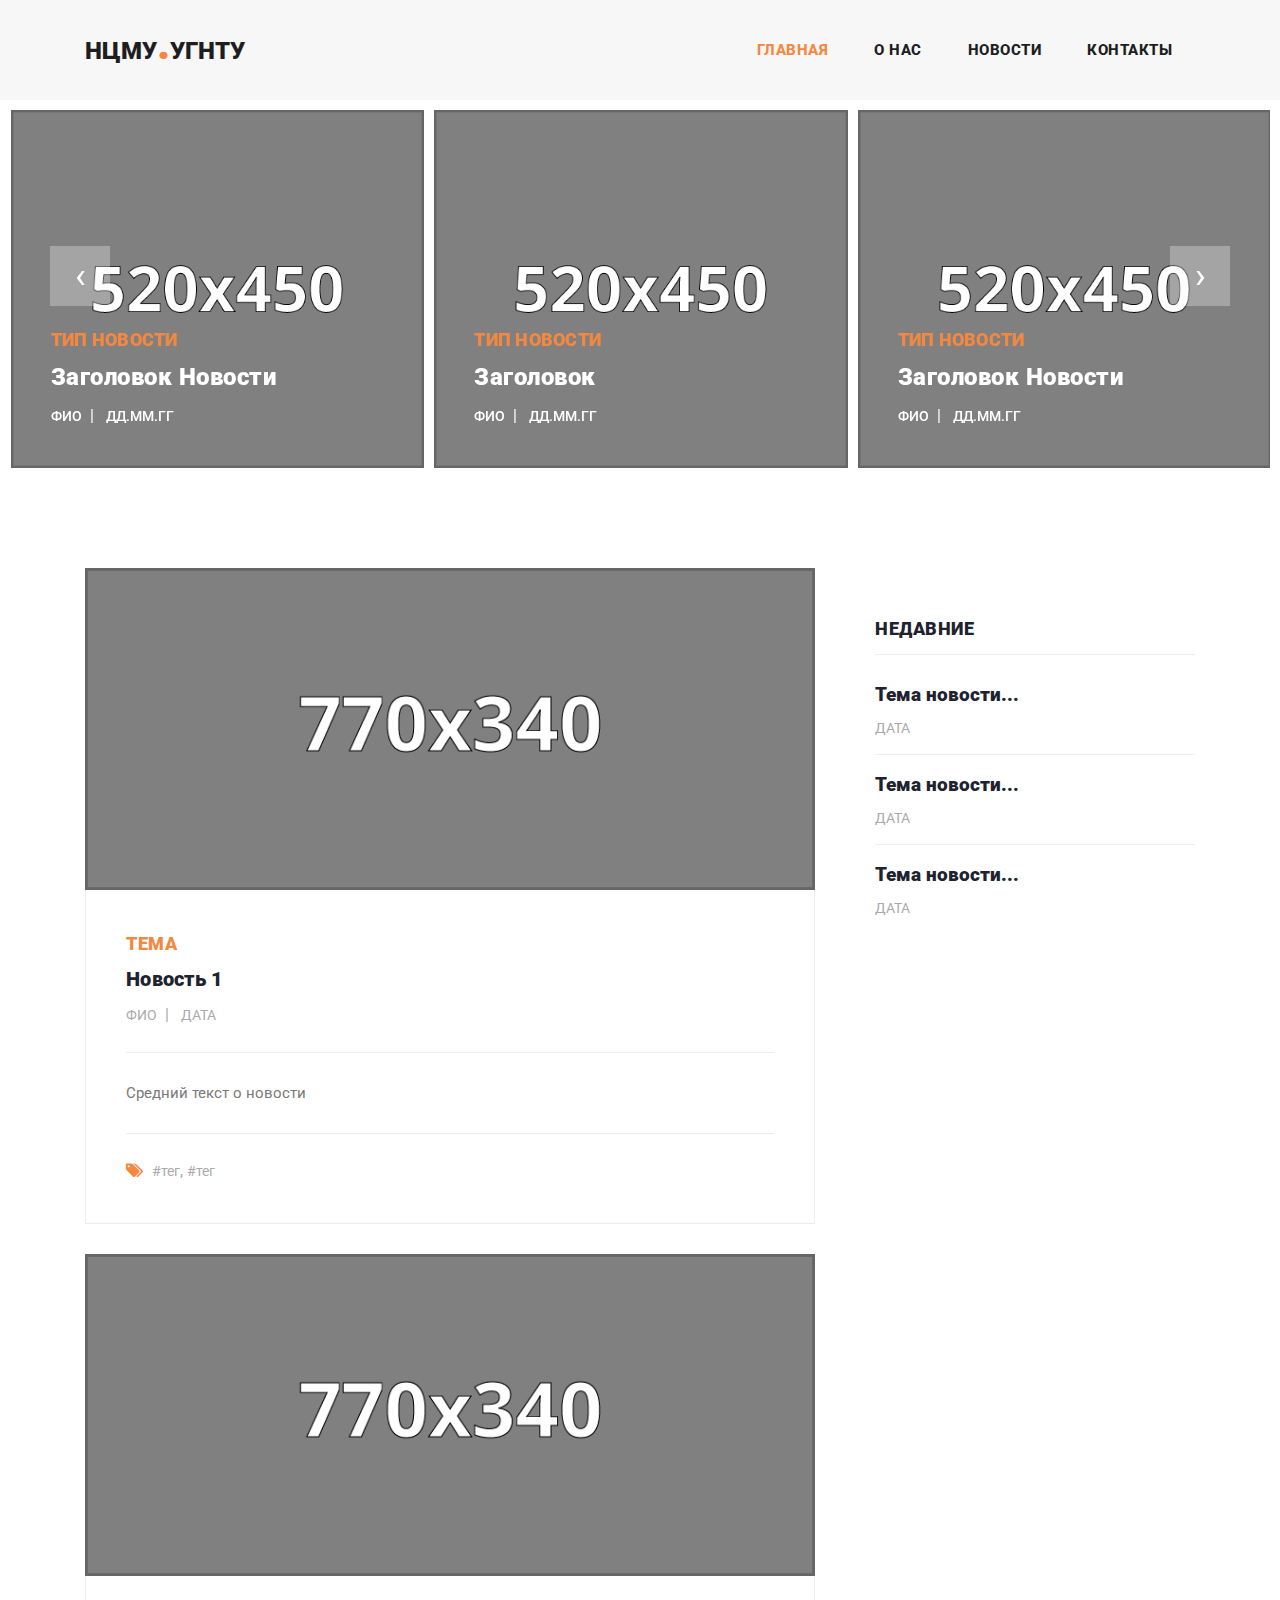
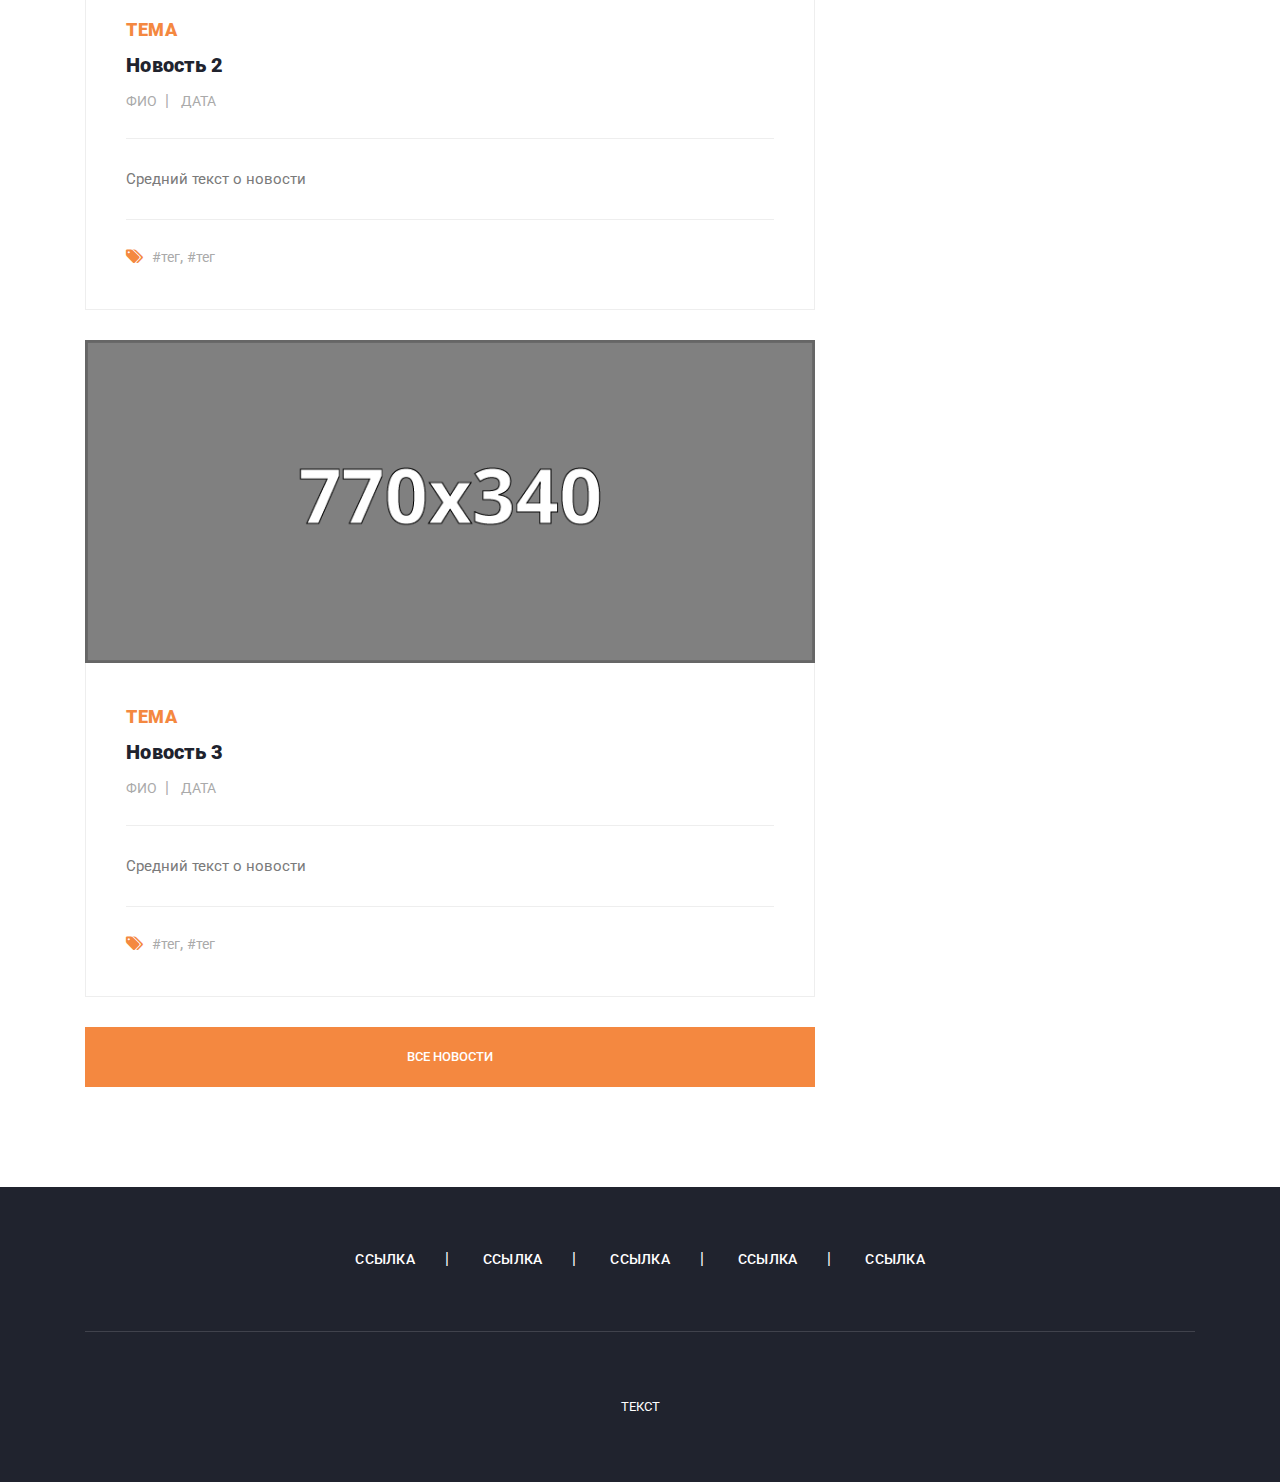
<file: index.html>
<!DOCTYPE html>
<html lang="en">

  <head>

    <meta charset="utf-8">
    <meta name="viewport" content="width=device-width, initial-scale=1, shrink-to-fit=no">
    <meta name="description" content="">
    <meta name="author" content="TemplateMo">
    <link href="https://fonts.googleapis.com/css?family=Roboto:100,100i,300,300i,400,400i,500,500i,700,700i,900,900i&display=swap" rel="stylesheet">

    <title>НЦМУ.УГНТУ</title>

    <!-- Bootstrap core CSS -->
    <link href="vendor/bootstrap/css/bootstrap.min.css" rel="stylesheet">


    <!-- Additional CSS Files -->
    <link rel="stylesheet" href="assets/css/fontawesome.css">
    <link rel="stylesheet" href="assets/css/templatemo-stand-blog.css">
    <link rel="stylesheet" href="assets/css/owl.css">
<!--

TemplateMo 551 Stand Blog

https://templatemo.com/tm-551-stand-blog

-->
  </head>

  <body>

    <!-- ***** Preloader Start ***** -->
    <div id="preloader">
        <div class="jumper">
            <div></div>
            <div></div>
            <div></div>
        </div>
    </div>  
    <!-- ***** Preloader End ***** -->

    <!-- Header -->
    <header class="">
      <nav class="navbar navbar-expand-lg">
        <div class="container">
          <a class="navbar-brand" href="index.html"><h2>НЦМУ<em>.</em>УГНТУ</h2></a>
          <button class="navbar-toggler" type="button" data-toggle="collapse" data-target="#navbarResponsive" aria-controls="navbarResponsive" aria-expanded="false" aria-label="Toggle navigation">
            <span class="navbar-toggler-icon"></span>
          </button>
          <div class="collapse navbar-collapse" id="navbarResponsive">
            <ul class="navbar-nav ml-auto">
              <li class="nav-item active">
                <a class="nav-link" href="index.html">Главная
                  <span class="sr-only">(current)</span>
                </a>
              </li> 
              <li class="nav-item">
                <a class="nav-link" href="about.html">О Нас</a>
              </li>
              <li class="nav-item">
                <a class="nav-link" href="blog.html">Новости</a>
              </li>
              <!-- <li class="nav-item">
                <a class="nav-link" href="post-details.html">Post Details</a>
              </li> -->
              <li class="nav-item">
                <a class="nav-link" href="contact.html">Контакты</a>
              </li>
            </ul>
          </div>
        </div>
      </nav>
    </header>

    <!-- Page Content -->
    <!-- Banner Starts Here -->
    <div class="main-banner header-text">
      <div class="container-fluid">
        <div class="owl-banner owl-carousel">
          <div class="item">
            <img src="assets/images/banner-item.png" alt="">
            <div class="item-content">
              <div class="main-content">
                <div class="meta-category">
                  <span>Тип новости</span>
                </div>
                <a href="post-details.html"><h4>Заголовок новости</h4></a>
                <ul class="post-info">
                  <li><a href="#">ФИО</a></li>
                  <li><a href="#">ДД.ММ.ГГ</a></li>
                  <!-- <li><a href="#">12 Comments</a></li> -->
                </ul>
              </div>
            </div>
          </div>
          <div class="item">
            <img src="assets/images/banner-item.png" alt="">
            <div class="item-content">
              <div class="main-content">
                <div class="meta-category">
                  <span>Тип новости</span>
                </div>
                <a href="post-details.html"><h4>Заголовок </h4></a>
                <ul class="post-info">
                  <li><a href="#">ФИО</a></li>
                  <li><a href="#">ДД.ММ.ГГ</a></li>
                  <!-- <li><a href="#">12 Comments</a></li> -->
                </ul>
              </div>
            </div>
          </div>
          <div class="item">
            <img src="assets/images/banner-item.png" alt="">
            <div class="item-content">
              <div class="main-content">
                <div class="meta-category">
                  <span>Тип новости</span>
                </div>
                <a href="post-details.html"><h4>Заголовок новости</h4></a>
                <ul class="post-info">
                  <li><a href="#">ФИО</a></li>
                  <li><a href="#">ДД.ММ.ГГ</a></li>
                  <!-- <li><a href="#">12 Comments</a></li> -->
                </ul>
              </div>
            </div>
          </div>
          <div class="item">
            <img src="assets/images/banner-item.png" alt="">
            <div class="item-content">
              <div class="main-content">
                <div class="meta-category">
                  <span>Тип новости</span>
                </div>
                <a href="post-details.html"><h4>Заголовок новости</h4></a>
                <ul class="post-info">
                  <li><a href="#">ФИО</a></li>
                  <li><a href="#">ДД.ММ.ГГ</a></li>
                  <!-- <li><a href="#">12 Comments</a></li> -->
                </ul>
              </div>
            </div>
          </div>
          <div class="item">
            <img src="assets/images/banner-item.png" alt="">
            <div class="item-content">
              <div class="main-content">
                <div class="meta-category">
                  <span>Тип новости</span>
                </div>
                <a href="post-details.html"><h4>Заголовок новости</h4></a>
                <ul class="post-info">
                  <li><a href="#">ФИО</a></li>
                  <li><a href="#">ДД.ММ.ГГ</a></li>
                  <!-- <li><a href="#">12 Comments</a></li> -->
                </ul>
              </div>
            </div>
          </div>
          <div class="item">
            <img src="assets/images/banner-item.png" alt="">
            <div class="item-content">
              <div class="main-content">
                <div class="meta-category">
                  <span>Тип новости</span>
                </div>
                <a href="post-details.html"><h4>Заголовок новости</h4></a>
                <ul class="post-info">
                  <li><a href="#">ФИО</a></li>
                  <li><a href="#">ДД.ММ.ГГ</a></li>
                  <!-- <li><a href="#">12 Comments</a></li> -->
                </ul>
              </div>
            </div>
          </div>
        </div>
      </div>
    </div>
    <!-- Banner Ends Here -->

    <section class="blog-posts">
      <div class="container">
        <div class="row">
          <div class="col-lg-8">
            <div class="all-blog-posts">
              <div class="row">
                <div class="col-lg-12">
                  <div class="blog-post">
                    <div class="blog-thumb">
                      <img src="assets/images/blog-post.png" alt="">
                    </div>
                    <div class="down-content">
                      <span>Тема</span>
                      <a href="post-details.html"><h4>Новость 1</h4></a>
                      <ul class="post-info">
                        <li><a href="#">ФИО</a></li>
                        <li><a href="#">ДАТА</a></li>
                        <!-- <li><a href="#">12 Comments</a></li> -->
                      </ul>
                      <p>Средний текст о новости</p>
                      <div class="post-options">
                        <div class="row">
                          <div class="col-6">
                            <ul class="post-tags">
                              <li><i class="fa fa-tags"></i></li>
                              <li><a>#тег</a>,</li>
                              <li><a>#тег</a></li>
                            </ul>
                          </div>
                          <!-- <div class="col-6">
                            <ul class="post-share">
                              <li><i class="fa fa-share-alt"></i></li>
                              <li><a href="#">Facebook</a>,</li>
                              <li><a href="#"> Twitter</a></li>
                            </ul>
                          </div> -->
                        </div>
                      </div>
                    </div>
                  </div>
                </div>
                <div class="col-lg-12">
                  <div class="blog-post">
                    <div class="blog-thumb">
                      <img src="assets/images/blog-post.png" alt="">
                    </div>
                    <div class="down-content">
                      <span>Тема</span>
                      <a href="post-details.html"><h4>Новость 2</h4></a>
                      <ul class="post-info">
                        <li><a href="#">ФИО</a></li>
                        <li><a href="#">ДАТА</a></li>
                        <!-- <li><a href="#">12 Comments</a></li> -->
                      </ul>
                      <p>Средний текст о новости</p>
                      <div class="post-options">
                        <div class="row">
                          <div class="col-6">
                            <ul class="post-tags">
                              <li><i class="fa fa-tags"></i></li>
                              <li><a>#тег</a>,</li>
                              <li><a>#тег</a></li>
                            </ul>
                          </div>
                          <!-- <div class="col-6">
                            <ul class="post-share">
                              <li><i class="fa fa-share-alt"></i></li>
                              <li><a href="#">Facebook</a>,</li>
                              <li><a href="#"> Twitter</a></li>
                            </ul>
                          </div> -->
                        </div>
                      </div>
                    </div>
                  </div>
                </div>
                <div class="col-lg-12">
                  <div class="blog-post">
                    <div class="blog-thumb">
                      <img src="assets/images/blog-post.png" alt="">
                    </div>
                    <div class="down-content">
                      <span>Тема</span>
                      <a href="post-details.html"><h4>Новость 3</h4></a>
                      <ul class="post-info">
                        <li><a href="#">ФИО</a></li>
                        <li><a href="#">ДАТА</a></li>
                        <!-- <li><a href="#">12 Comments</a></li> -->
                      </ul>
                      <p>Средний текст о новости</p>
                      <div class="post-options">
                        <div class="row">
                          <div class="col-6">
                            <ul class="post-tags">
                              <li><i class="fa fa-tags"></i></li>
                              <li><a>#тег</a>,</li>
                              <li><a>#тег</a></li>
                            </ul>
                          </div>
                          <!-- <div class="col-6">
                            <ul class="post-share">
                              <li><i class="fa fa-share-alt"></i></li>
                              <li><a href="#">Facebook</a>,</li>
                              <li><a href="#"> Twitter</a></li>
                            </ul>
                          </div> -->
                        </div>
                      </div>
                    </div>
                  </div>
                </div>
                <div class="col-lg-12">
                  <div class="main-button">
                    <a href="blog.html">Все новости</a>
                  </div>
                </div>
              </div>
            </div>
          </div>
          <div class="col-lg-4">
            <div class="sidebar">
              <div class="row">
                <!-- <div class="col-lg-12">
                  <div class="sidebar-item search">
                    <form id="search_form" name="gs" method="GET" action="#">
                      <input type="text" name="q" class="searchText" placeholder="type to search..." autocomplete="on">
                    </form>
                  </div>
                </div> -->
                <div class="col-lg-12">
                  <div class="sidebar-item recent-posts">
                    <div class="sidebar-heading">
                      <h2>Недавние</h2>
                    </div>
                    <div class="content">
                      <ul>
                        <li><a href="post-details.html">
                          <h5>Тема новости...</h5>
                          <span>ДАТА</span>
                        </a></li>
                        <li><a href="post-details.html">
                          <h5>Тема новости...</h5>
                          <span>ДАТА</span>
                        </a></li>
                        <li><a href="post-details.html">
                          <h5>Тема новости...</h5>
                          <span>ДАТА</span>
                        </a></li>
                      </ul>
                    </div>
                  </div>
                </div>
                <!-- <div class="col-lg-12">
                  <div class="sidebar-item categories">
                    <div class="sidebar-heading">
                      <h2>Categories</h2>
                    </div>
                    <div class="content">
                      <ul>
                        <li><a href="#">- Nature Lifestyle</a></li>
                        <li><a href="#">- Awesome Layouts</a></li>
                        <li><a href="#">- Creative Ideas</a></li>
                        <li><a href="#">- Responsive Templates</a></li>
                        <li><a href="#">- HTML5 / CSS3 Templates</a></li>
                        <li><a href="#">- Creative &amp; Unique</a></li>
                      </ul>
                    </div>
                  </div>
                </div> -->
                <!-- <div class="col-lg-12">
                  <div class="sidebar-item tags">
                    <div class="sidebar-heading">
                      <h2>Tag Clouds</h2>
                    </div>
                    <div class="content">
                      <ul>
                        <li><a href="#">Lifestyle</a></li>
                        <li><a href="#">Creative</a></li>
                        <li><a href="#">HTML5</a></li>
                        <li><a href="#">Inspiration</a></li>
                        <li><a href="#">Motivation</a></li>
                        <li><a href="#">PSD</a></li>
                        <li><a href="#">Responsive</a></li>
                      </ul>
                    </div>
                  </div>
                </div> -->
              </div>
            </div>
          </div>
        </div>
      </div>
    </section>

    
    <footer>
      <div class="container">
        <div class="row">
          <div class="col-lg-12">
            <ul class="social-icons">
              <li><a href="#">Ссылка</a></li>
              <li><a href="#">Ссылка</a></li>
              <li><a href="#">Ссылка</a></li>
              <li><a href="#">Ссылка</a></li>
              <li><a href="#">Ссылка</a></li>
            </ul>
          </div>
          <div class="col-lg-12">
            <div class="copyright-text">
              <p>Текст</p>
            </div>
          </div>
        </div>
      </div>
    </footer>

    <!-- Bootstrap core JavaScript -->
    <script src="vendor/jquery/jquery.min.js"></script>
    <script src="vendor/bootstrap/js/bootstrap.bundle.min.js"></script>

    <!-- Additional Scripts -->
    <script src="assets/js/custom.js"></script>
    <script src="assets/js/owl.js"></script>
    <script src="assets/js/slick.js"></script>
    <script src="assets/js/isotope.js"></script>
    <script src="assets/js/accordions.js"></script>

    <script language = "text/Javascript"> 
      cleared[0] = cleared[1] = cleared[2] = 0; //set a cleared flag for each field
      function clearField(t){                   //declaring the array outside of the
      if(! cleared[t.id]){                      // function makes it static and global
          cleared[t.id] = 1;  // you could use true and false, but that's more typing
          t.value='';         // with more chance of typos
          t.style.color='#fff';
          }
      }
    </script>

  </body>
</html>
</file>
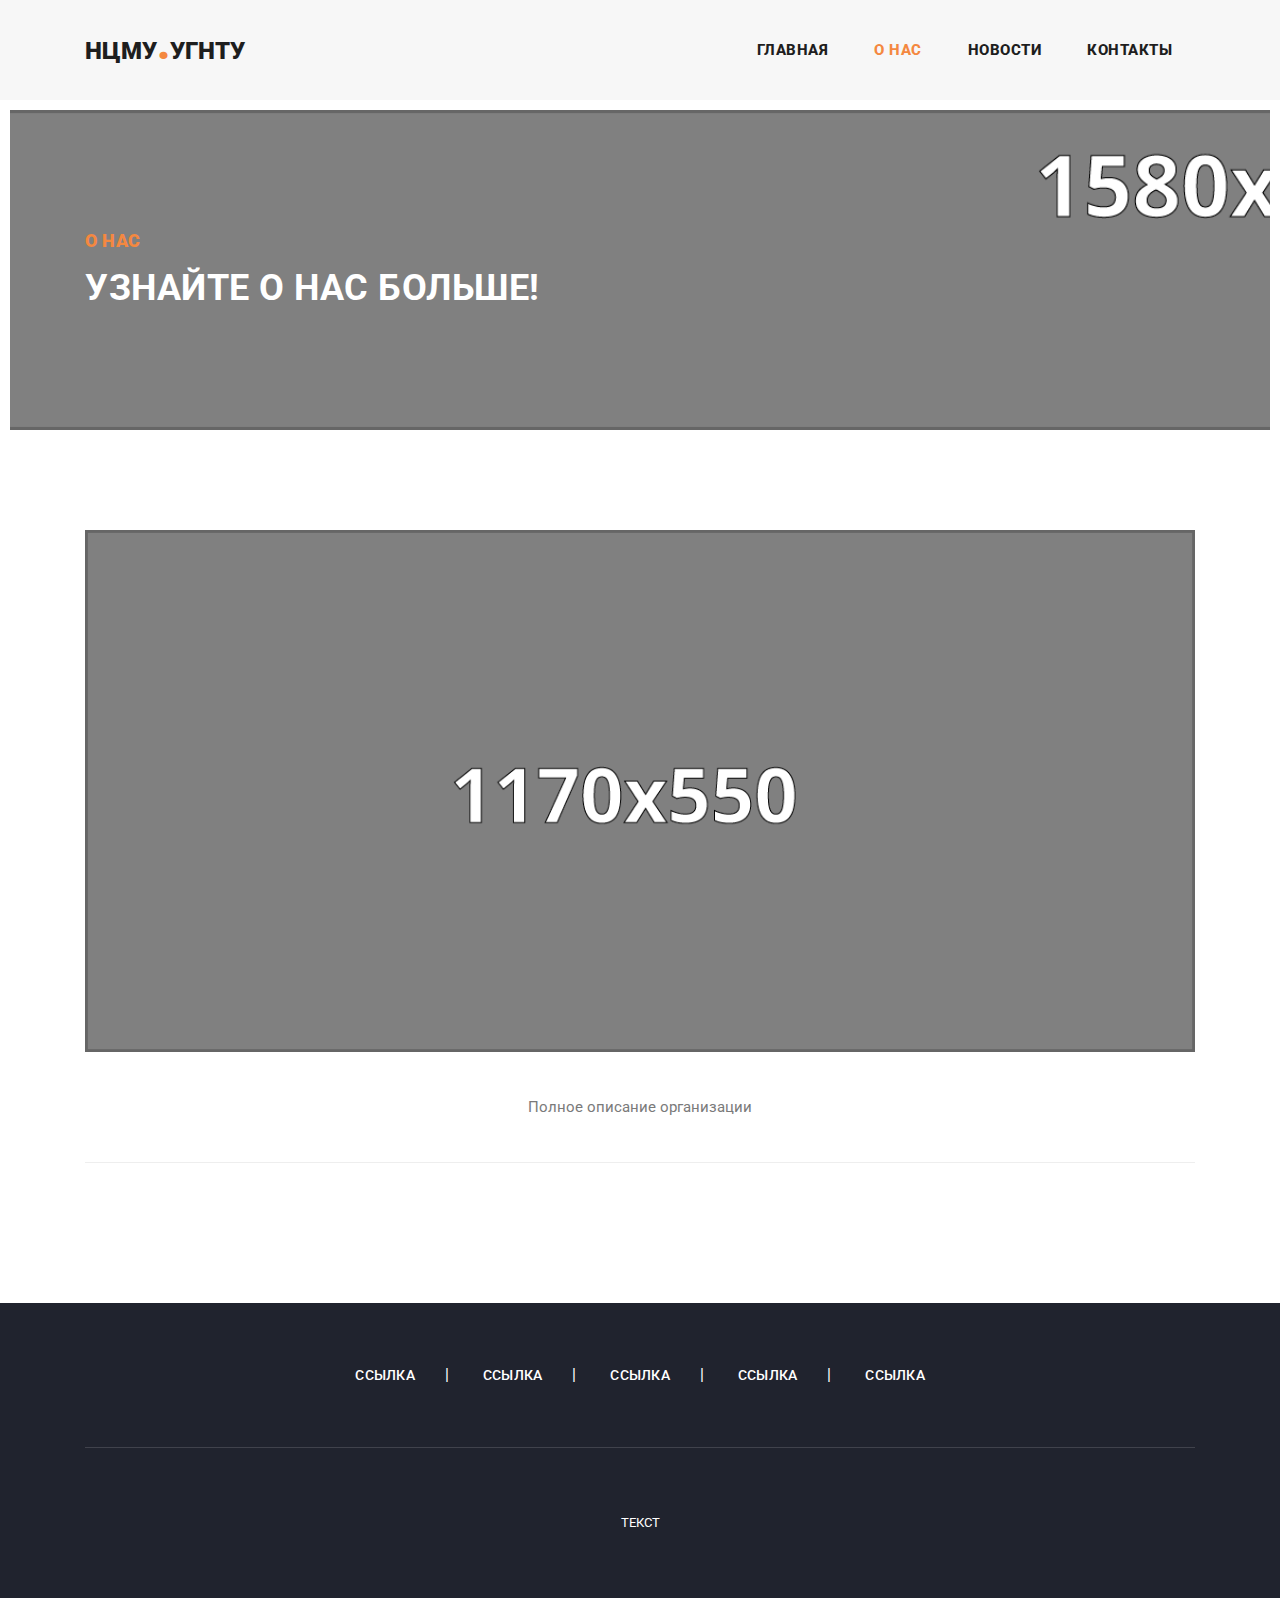
<file: about.html>
<!DOCTYPE html>
<html lang="en">

  <head>

    <meta charset="utf-8">
    <meta name="viewport" content="width=device-width, initial-scale=1, shrink-to-fit=no">
    <meta name="description" content="">
    <meta name="author" content="TemplateMo">
    <link href="https://fonts.googleapis.com/css?family=Roboto:100,100i,300,300i,400,400i,500,500i,700,700i,900,900i&display=swap" rel="stylesheet">

    <title>НЦМУ.УГНТУ</title>

    <!-- Bootstrap core CSS -->
    <link href="vendor/bootstrap/css/bootstrap.min.css" rel="stylesheet">


    <!-- Additional CSS Files -->
    <link rel="stylesheet" href="assets/css/fontawesome.css">
    <link rel="stylesheet" href="assets/css/templatemo-stand-blog.css">
    <link rel="stylesheet" href="assets/css/owl.css">
<!--

TemplateMo 551 Stand Blog

https://templatemo.com/tm-551-stand-blog

-->
  </head>

  <body>

    <!-- ***** Preloader Start ***** -->
    <div id="preloader">
        <div class="jumper">
            <div></div>
            <div></div>
            <div></div>
        </div>
    </div>  
    <!-- ***** Preloader End ***** -->

    <!-- Header -->
    <header class="">
      <nav class="navbar navbar-expand-lg">
        <div class="container">
          <a class="navbar-brand" href="index.html"><h2>НЦМУ<em>.</em>УГНТУ</h2></a>
          <button class="navbar-toggler" type="button" data-toggle="collapse" data-target="#navbarResponsive" aria-controls="navbarResponsive" aria-expanded="false" aria-label="Toggle navigation">
            <span class="navbar-toggler-icon"></span>
          </button>
          <div class="collapse navbar-collapse" id="navbarResponsive">
            <ul class="navbar-nav ml-auto">
              <li class="nav-item">
                <a class="nav-link" href="index.html">Главная
                  <span class="sr-only">(current)</span>
                </a>
              </li> 
              <li class="nav-item active">
                <a class="nav-link" href="about.html">О Нас</a>
              </li>
              <li class="nav-item">
                <a class="nav-link" href="blog.html">Новости</a>
              </li>
              <!-- <li class="nav-item">
                <a class="nav-link" href="post-details.html">Post Details</a>
              </li> -->
              <li class="nav-item">
                <a class="nav-link" href="contact.html">Контакты</a>
              </li>
            </ul>
          </div>
        </div>
      </nav>
    </header>

    <!-- Page Content -->
    <!-- Banner Starts Here -->
    <div class="heading-page header-text">
      <section class="page-heading">
        <div class="container">
          <div class="row">
            <div class="col-lg-12">
              <div class="text-content">
                <h4>О нас</h4>
                <h2>узнайте о нас больше!</h2>
              </div>
            </div>
          </div>
        </div>
      </section>
    </div>
    
    <!-- Banner Ends Here -->


    <section class="about-us">
      <div class="container">
      	
        <div class="row">
          <div class="col-lg-12">
            <img src="assets/images/about-us.png" alt="">
            <p>Полное описание организации</p>
          </div>
        </div>
        
        <!-- <div class="row">
          <div class="col-lg-6">
          <h4>Two-One Donec porttitor augue</h4>
          	<p>Quisque bibendum cursus viverra. Mauris at ex ipsum. Aenean condimentum urna nisl, eget interdum ante euismod vel. Aliquam at metus sit amet nunc dapibus posuere.</p>
          </div>
          <div class="col-lg-6">
          <h4>Two-Two Donec porttitor augue</h4>
          	<p>Maecenas et metus nisl. Morbi ac interdum metus. Aliquam erat volutpat. Donec posuere tortor vel volutpat consequat. Mauris sagittis magna vel tellus semper interdum et id sapien.</p>
          </div>
        </div>
        
        <div class="row">
          <div class="col-lg-4 col-md-6">
          <h4>1-03 Donec porttitor augue</h4>
          	<p>Quisque bibendum cursus viverra. Mauris at ex ipsum. Aenean condimentum urna nisl, eget interdum ante euismod vel. Aliquam at metus sit amet nunc dapibus posuere.</p>
          </div>
          <div class="col-lg-4 col-md-6">
          <h4>2-03 Donec porttitor augue</h4>
          	<p>Maecenas et metus nisl. Morbi ac interdum metus. Aliquam erat volutpat. Donec posuere tortor vel volutpat consequat. Mauris sagittis magna vel tellus semper interdum et id sapien.</p>
          </div>
          <div class="col-lg-4">
          <h4>3-03 Donec porttitor augue</h4>
          	<p>Maecenas et metus nisl. Morbi ac interdum metus. Aliquam erat volutpat. Donec posuere tortor vel volutpat consequat. Mauris sagittis magna vel tellus semper interdum et id sapien.</p>
          </div>
        </div>
        
        
        <div class="row">
          <div class="col-lg-3 col-md-6">
          <h4>01 Four Columns</h4>
          	<p>Mauris at ex ipsum. Aenean condimentum urna nisl, eget interdum ante euismod vel. Aliquam at metus sit amet nunc dapibus posuere.</p>
          </div>
          <div class="col-lg-3 col-md-6">
          <h4>02 Four Columns</h4>
          	<p>Aliquam erat volutpat. Donec posuere tortor vel volutpat consequat. Mauris sagittis magna vel tellus semper interdum et id sapien.</p>
          </div>
          <div class="col-lg-3 col-md-6">
          <h4>03 Four Columns</h4>
          	<p>Morbi ac interdum metus. Donec posuere tortor vel volutpat consequat. Mauris sagittis magna vel tellus semper interdum et id sapien.</p>
          </div>
          <div class="col-lg-3 col-md-6">
          <h4>04 Four Columns</h4>
          	<p>Aliquam erat volutpat. Donec posuere tortor vel volutpat consequat. Mauris sagittis magna vel tellus semper interdum et id sapien.</p>
          </div>
        </div>
        
        <div class="row">
          <div class="col-lg-12">
            <ul class="social-icons">
              <li><a href="#"><i class="fa fa-facebook"></i></a></li>
              <li><a href="#"><i class="fa fa-twitter"></i></a></li>
              <li><a href="#"><i class="fa fa-behance"></i></a></li>
              <li><a href="#"><i class="fa fa-linkedin"></i></a></li>
            </ul>
          </div>
        </div> -->
        
        
      </div>
    </section>

    
    <footer>
      <div class="container">
        <div class="row">
          <div class="col-lg-12">
            <ul class="social-icons">
              <li><a href="#">Ссылка</a></li>
              <li><a href="#">Ссылка</a></li>
              <li><a href="#">Ссылка</a></li>
              <li><a href="#">Ссылка</a></li>
              <li><a href="#">Ссылка</a></li>
            </ul>
          </div>
          <div class="col-lg-12">
            <div class="copyright-text">
              <p>Текст</p>
            </div>
          </div>
        </div>
      </div>
    </footer>

    <!-- Bootstrap core JavaScript -->
    <script src="vendor/jquery/jquery.min.js"></script>
    <script src="vendor/bootstrap/js/bootstrap.bundle.min.js"></script>

    <!-- Additional Scripts -->
    <script src="assets/js/custom.js"></script>
    <script src="assets/js/owl.js"></script>
    <script src="assets/js/slick.js"></script>
    <script src="assets/js/isotope.js"></script>
    <script src="assets/js/accordions.js"></script>

    <script language = "text/Javascript"> 
      cleared[0] = cleared[1] = cleared[2] = 0; //set a cleared flag for each field
      function clearField(t){                   //declaring the array outside of the
      if(! cleared[t.id]){                      // function makes it static and global
          cleared[t.id] = 1;  // you could use true and false, but that's more typing
          t.value='';         // with more chance of typos
          t.style.color='#fff';
          }
      }
    </script>

  </body>
</html>
</file>
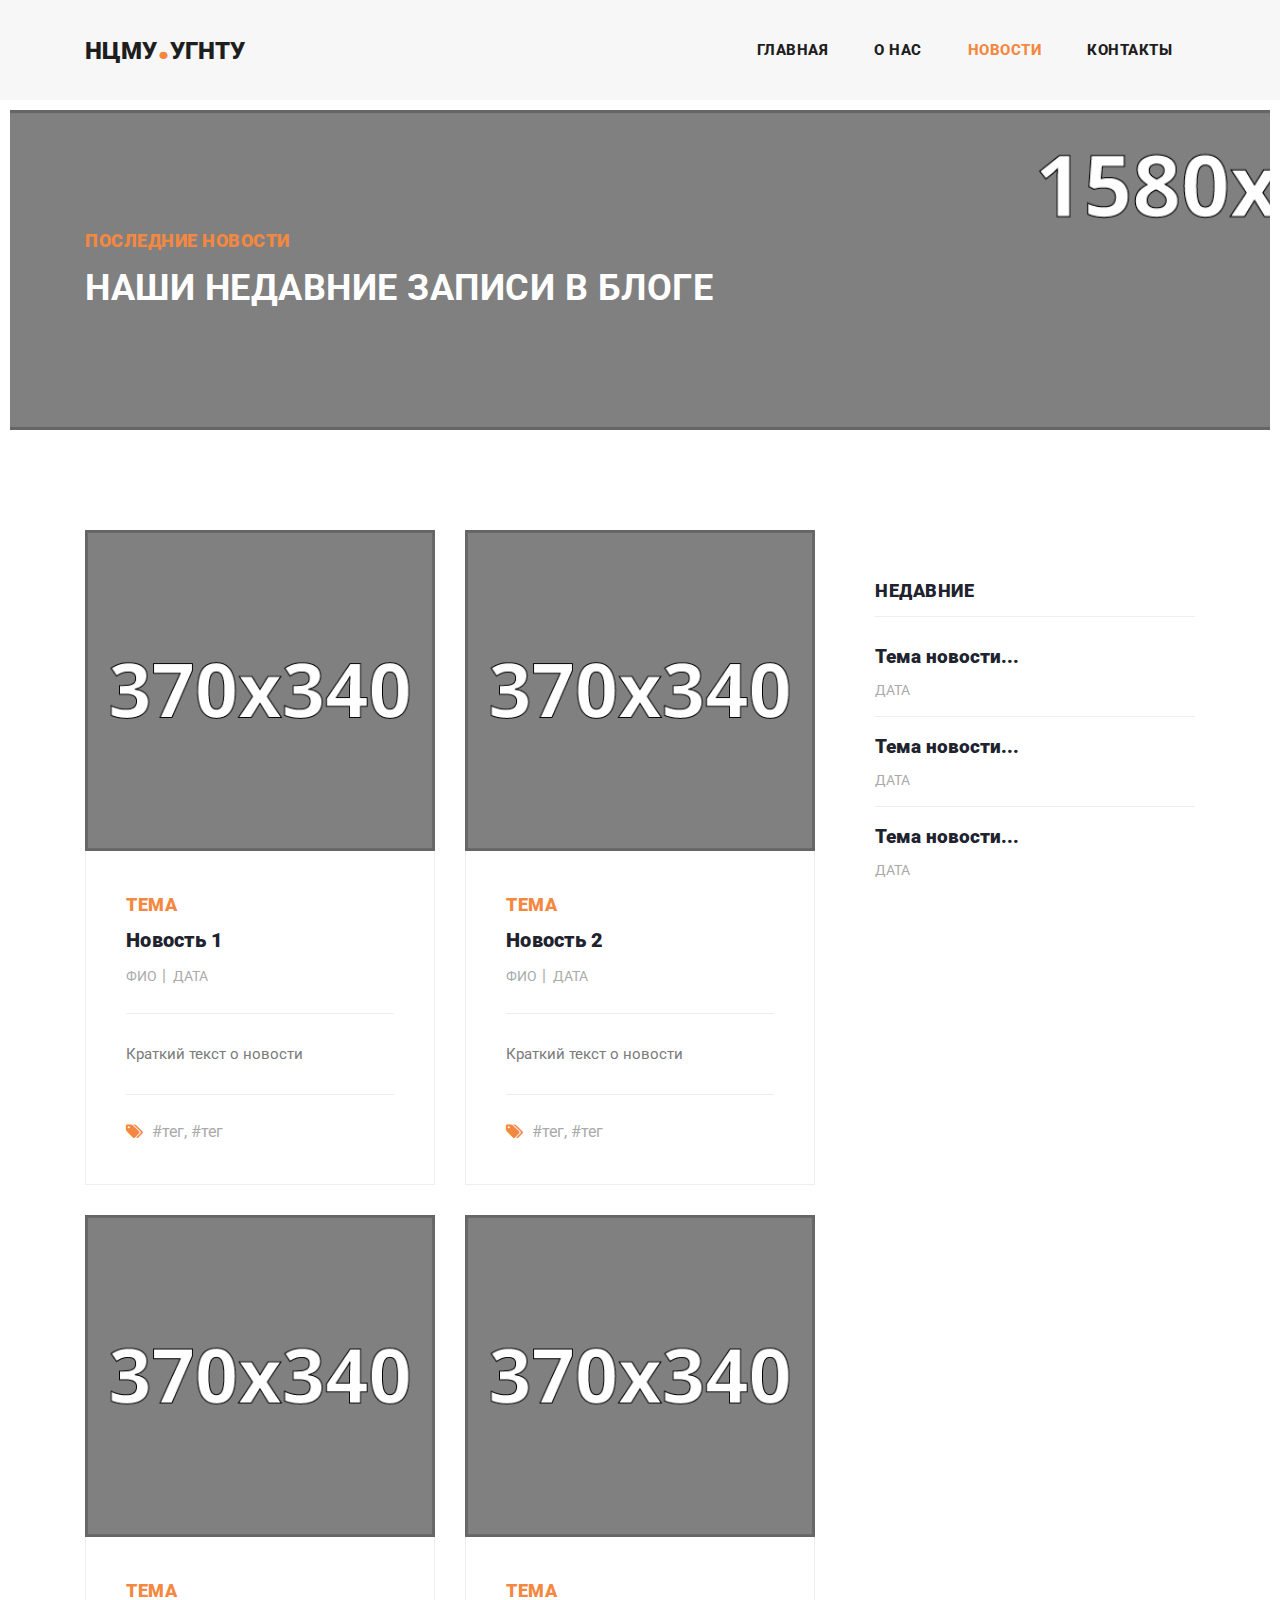
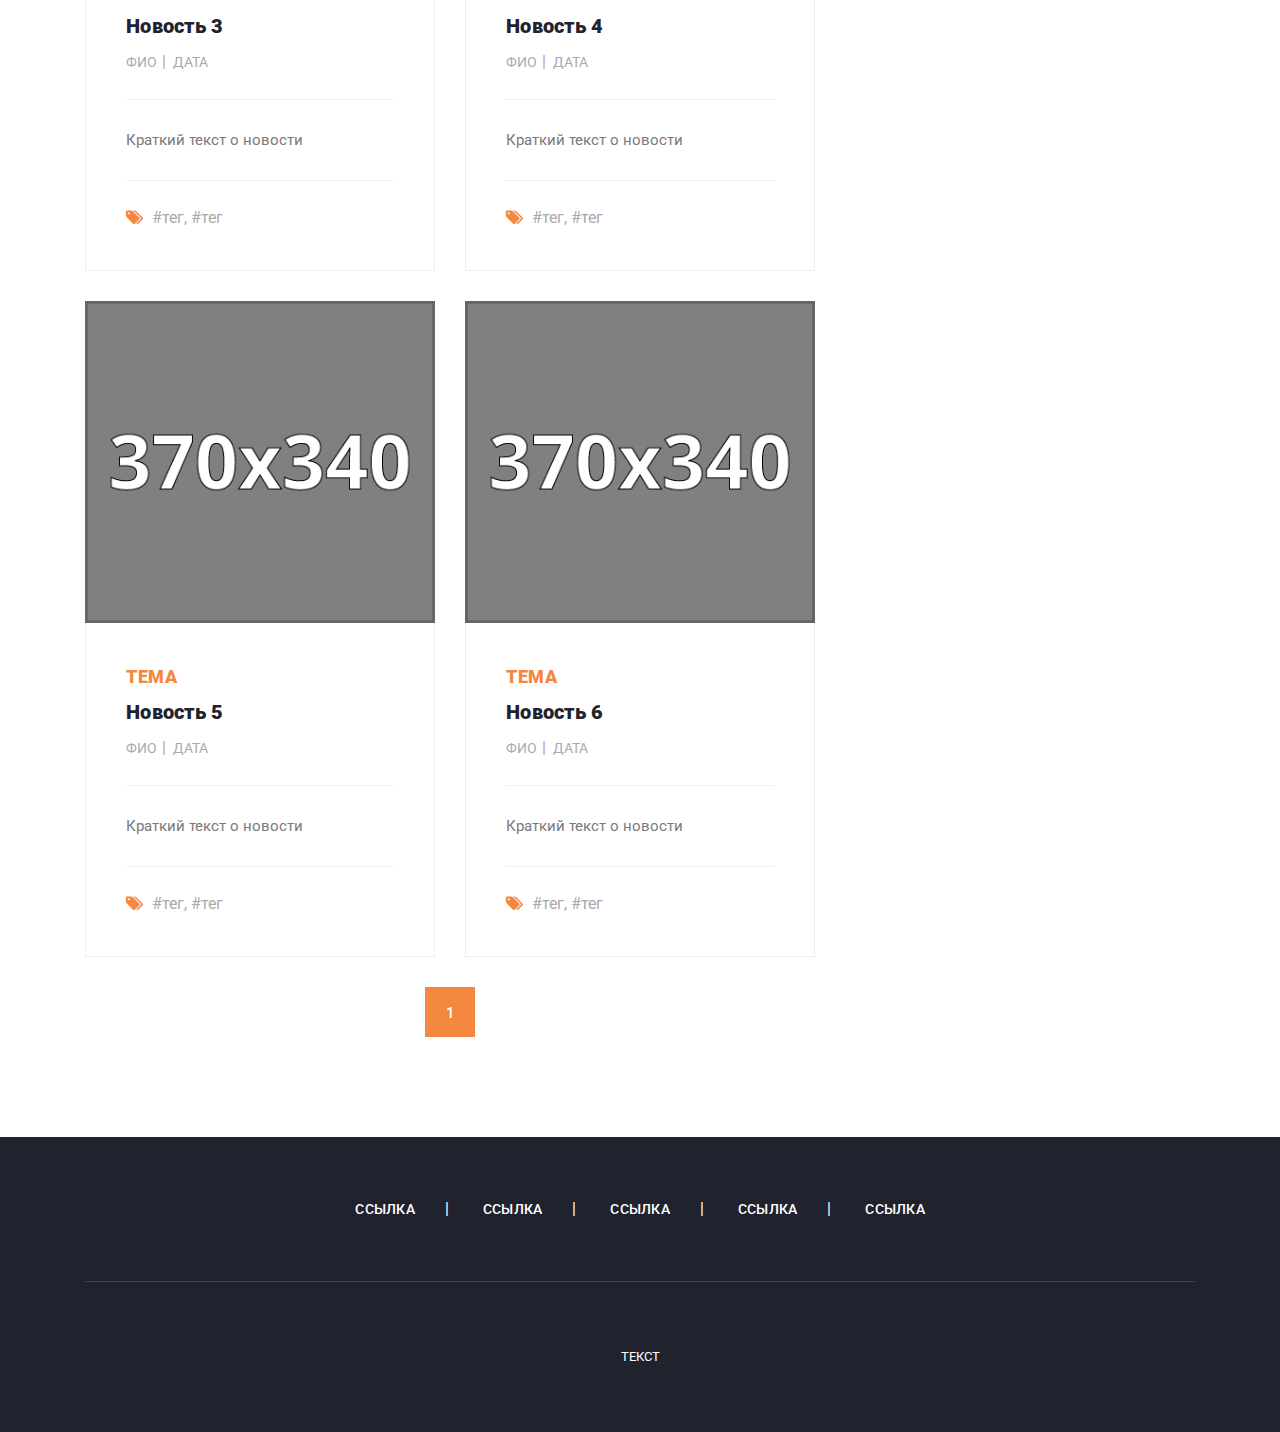
<file: blog.html>
<!DOCTYPE html>
<html lang="en">

  <head>

    <meta charset="utf-8">
    <meta name="viewport" content="width=device-width, initial-scale=1, shrink-to-fit=no">
    <meta name="description" content="">
    <meta name="author" content="">
    <link href="https://fonts.googleapis.com/css?family=Roboto:100,100i,300,300i,400,400i,500,500i,700,700i,900,900i&display=swap" rel="stylesheet">

    <title>НЦМУ.УГНТУ</title>

    <!-- Bootstrap core CSS -->
    <link href="vendor/bootstrap/css/bootstrap.min.css" rel="stylesheet">


    <!-- Additional CSS Files -->
    <link rel="stylesheet" href="assets/css/fontawesome.css">
    <link rel="stylesheet" href="assets/css/templatemo-stand-blog.css">
    <link rel="stylesheet" href="assets/css/owl.css">
<!--

TemplateMo 551 Stand Blog

https://templatemo.com/tm-551-stand-blog

-->
  </head>

  <body>

    <!-- ***** Preloader Start ***** -->
    <div id="preloader">
        <div class="jumper">
            <div></div>
            <div></div>
            <div></div>
        </div>
    </div>  
    <!-- ***** Preloader End ***** -->

    <!-- Header -->
    <header class="">
      <nav class="navbar navbar-expand-lg">
        <div class="container">
          <a class="navbar-brand" href="index.html"><h2>НЦМУ<em>.</em>УГНТУ</h2></a>
          <button class="navbar-toggler" type="button" data-toggle="collapse" data-target="#navbarResponsive" aria-controls="navbarResponsive" aria-expanded="false" aria-label="Toggle navigation">
            <span class="navbar-toggler-icon"></span>
          </button>
          <div class="collapse navbar-collapse" id="navbarResponsive">
            <ul class="navbar-nav ml-auto">
              <li class="nav-item">
                <a class="nav-link" href="index.html">Главная
                  <span class="sr-only">(current)</span>
                </a>
              </li> 
              <li class="nav-item">
                <a class="nav-link" href="about.html">О Нас</a>
              </li>
              <li class="nav-item active">
                <a class="nav-link" href="blog.html">Новости</a>
              </li>
              <!-- <li class="nav-item">
                <a class="nav-link" href="post-details.html">Post Details</a>
              </li> -->
              <li class="nav-item">
                <a class="nav-link" href="contact.html">Контакты</a>
              </li>
            </ul>
          </div>
        </div>
      </nav>
    </header>

    <!-- Page Content -->
    <!-- Banner Starts Here -->
    <div class="heading-page header-text">
      <section class="page-heading">
        <div class="container">
          <div class="row">
            <div class="col-lg-12">
              <div class="text-content">
                <h4>Последние новости</h4>
                <h2>Наши Недавние Записи В Блоге</h2>
              </div>
            </div>
          </div>
        </div>
      </section>
    </div>
    
    <!-- Banner Ends Here -->

    <section class="blog-posts grid-system">
      <div class="container">
        <div class="row">
          <div class="col-lg-8">
            <div class="all-blog-posts">
              <div class="row">
                <div class="col-lg-6">
                  <div class="blog-post">
                    <div class="blog-thumb">
                      <img src="assets/images/blog-thumb.png" alt="">
                    </div>
                    <div class="down-content">
                      <span>ТЕМА</span>
                      <a href="post-details.html"><h4>Новость 1</h4></a>
                      <ul class="post-info">
                        <li><a href="#">ФИО</a></li>
                        <li><a href="#">ДАТА</a></li>
                        <!-- <li><a href="#">12 Comments</a></li> -->
                      </ul>
                      <p>Краткий текст о новости</p>
                      <div class="post-options">
                        <div class="row">
                          <div class="col-lg-12">
                            <ul class="post-tags">
                              <li><i class="fa fa-tags"></i></li>
                              <li>#тег</a>,</li>
                              <li>#тег</a></li>
                            </ul>
                          </div>
                        </div>
                      </div>
                    </div>
                  </div>
                </div>
                <div class="col-lg-6">
                  <div class="blog-post">
                    <div class="blog-thumb">
                      <img src="assets/images/blog-thumb.png" alt="">
                    </div>
                    <div class="down-content">
                      <span>ТЕМА</span>
                      <a href="post-details.html"><h4>Новость 2</h4></a>
                      <ul class="post-info">
                        <li><a href="#">ФИО</a></li>
                        <li><a href="#">ДАТА</a></li>
                        <!-- <li><a href="#">12 Comments</a></li> -->
                      </ul>
                      <p>Краткий текст о новости</p>
                      <div class="post-options">
                        <div class="row">
                          <div class="col-lg-12">
                            <ul class="post-tags">
                              <li><i class="fa fa-tags"></i></li>
                              <li>#тег</a>,</li>
                              <li>#тег</a></li>
                            </ul>
                          </div>
                        </div>
                      </div>
                    </div>
                  </div>
                </div>
                <div class="col-lg-6">
                  <div class="blog-post">
                    <div class="blog-thumb">
                      <img src="assets/images/blog-thumb.png" alt="">
                    </div>
                    <div class="down-content">
                      <span>ТЕМА</span>
                      <a href="post-details.html"><h4>Новость 3</h4></a>
                      <ul class="post-info">
                        <li><a href="#">ФИО</a></li>
                        <li><a href="#">ДАТА</a></li>
                        <!-- <li><a href="#">12 Comments</a></li> -->
                      </ul>
                      <p>Краткий текст о новости</p>
                      <div class="post-options">
                        <div class="row">
                          <div class="col-lg-12">
                            <ul class="post-tags">
                              <li><i class="fa fa-tags"></i></li>
                              <li>#тег</a>,</li>
                              <li>#тег</a></li>
                            </ul>
                          </div>
                        </div>
                      </div>
                    </div>
                  </div>
                </div>
                <div class="col-lg-6">
                  <div class="blog-post">
                    <div class="blog-thumb">
                      <img src="assets/images/blog-thumb.png" alt="">
                    </div>
                    <div class="down-content">
                      <span>ТЕМА</span>
                      <a href="post-details.html"><h4>Новость 4</h4></a>
                      <ul class="post-info">
                        <li><a href="#">ФИО</a></li>
                        <li><a href="#">ДАТА</a></li>
                        <!-- <li><a href="#">12 Comments</a></li> -->
                      </ul>
                      <p>Краткий текст о новости</p>
                      <div class="post-options">
                        <div class="row">
                          <div class="col-lg-12">
                            <ul class="post-tags">
                              <li><i class="fa fa-tags"></i></li>
                              <li>#тег</a>,</li>
                              <li>#тег</a></li>
                            </ul>
                          </div>
                        </div>
                      </div>
                    </div>
                  </div>
                </div>
                <div class="col-lg-6">
                  <div class="blog-post">
                    <div class="blog-thumb">
                      <img src="assets/images/blog-thumb.png" alt="">
                    </div>
                    <div class="down-content">
                      <span>ТЕМА</span>
                      <a href="post-details.html"><h4>Новость 5</h4></a>
                      <ul class="post-info">
                        <li><a href="#">ФИО</a></li>
                        <li><a href="#">ДАТА</a></li>
                        <!-- <li><a href="#">12 Comments</a></li> -->
                      </ul>
                      <p>Краткий текст о новости</p>
                      <div class="post-options">
                        <div class="row">
                          <div class="col-lg-12">
                            <ul class="post-tags">
                              <li><i class="fa fa-tags"></i></li>
                              <li>#тег</a>,</li>
                              <li>#тег</a></li>
                            </ul>
                          </div>
                        </div>
                      </div>
                    </div>
                  </div>
                </div>
                <div class="col-lg-6">
                  <div class="blog-post">
                    <div class="blog-thumb">
                      <img src="assets/images/blog-thumb.png" alt="">
                    </div>
                    <div class="down-content">
                      <span>ТЕМА</span>
                      <a href="post-details.html"><h4>Новость 6</h4></a>
                      <ul class="post-info">
                        <li><a href="#">ФИО</a></li>
                        <li><a href="#">ДАТА</a></li>
                        <!-- <li><a href="#">12 Comments</a></li> -->
                      </ul>
                      <p>Краткий текст о новости</p>
                      <div class="post-options">
                        <div class="row">
                          <div class="col-lg-12">
                            <ul class="post-tags">
                              <li><i class="fa fa-tags"></i></li>
                              <li>#тег</a>,</li>
                              <li>#тег</a></li>
                            </ul>
                          </div>
                        </div>
                      </div>
                    </div>
                  </div>
                </div>
                <div class="col-lg-12">
                  <ul class="page-numbers">
                    <li class="active"><a href="#">1</a></li>
                    <!-- <li ><a href="#">2</a></li>
                    <li><a href="#">3</a></li>
                    <li><a href="#"><i class="fa fa-angle-double-right"></i></a></li> -->
                  </ul>
                </div>
              </div>
            </div>
          </div>
          <div class="col-lg-4">
            <div class="sidebar">
              <div class="row">
                <!-- <div class="col-lg-12">
                  <div class="sidebar-item search">
                    <form id="search_form" name="gs" method="GET" action="#">
                      <input type="text" name="q" class="searchText" placeholder="type to search..." autocomplete="on">
                    </form>
                  </div>
                </div> -->
                <div class="col-lg-12">
                  <div class="sidebar-item recent-posts">
                    <div class="sidebar-heading">
                      <h2>Недавние</h2>
                    </div>
                    <div class="content">
                      <ul>
                        <li><a href="post-details.html">
                          <h5>Тема новости...</h5>
                          <span>ДАТА</span>
                        </a></li>
                        <li><a href="post-details.html">
                          <h5>Тема новости...</h5>
                          <span>ДАТА</span>
                        </a></li>
                        <li><a href="post-details.html">
                          <h5>Тема новости...</h5>
                          <span>ДАТА</span>
                        </a></li>
                      </ul>
                    </div>
                  </div>
                </div>
                <!-- <div class="col-lg-12">
                  <div class="sidebar-item categories">
                    <div class="sidebar-heading">
                      <h2>Categories</h2>
                    </div>
                    <div class="content">
                      <ul>
                        <li><a href="#">- Nature Lifestyle</a></li>
                        <li><a href="#">- Awesome Layouts</a></li>
                        <li><a href="#">- Creative Ideas</a></li>
                        <li><a href="#">- Responsive Templates</a></li>
                        <li><a href="#">- HTML5 / CSS3 Templates</a></li>
                        <li><a href="#">- Creative &amp; Unique</a></li>
                      </ul>
                    </div>
                  </div>
                </div> -->
                <!-- <div class="col-lg-12">
                  <div class="sidebar-item tags">
                    <div class="sidebar-heading">
                      <h2>Tag Clouds</h2>
                    </div>
                    <div class="content">
                      <ul>
                        <li><a href="#">Lifestyle</a></li>
                        <li><a href="#">Creative</a></li>
                        <li><a href="#">HTML5</a></li>
                        <li><a href="#">Inspiration</a></li>
                        <li><a href="#">Motivation</a></li>
                        <li><a href="#">PSD</a></li>
                        <li><a href="#">Responsive</a></li>
                      </ul>
                    </div>
                  </div>
                </div> -->
              </div>
            </div>
          </div>
        </div>
      </div>
    </section>

    
    <footer>
      <div class="container">
        <div class="row">
          <div class="col-lg-12">
            <ul class="social-icons">
              <li><a href="#">Ссылка</a></li>
              <li><a href="#">Ссылка</a></li>
              <li><a href="#">Ссылка</a></li>
              <li><a href="#">Ссылка</a></li>
              <li><a href="#">Ссылка</a></li>
            </ul>
          </div>
          <div class="col-lg-12">
            <div class="copyright-text">
              <p>Текст</p>
            </div>
          </div>
        </div>
      </div>
    </footer>


    <!-- Bootstrap core JavaScript -->
    <script src="vendor/jquery/jquery.min.js"></script>
    <script src="vendor/bootstrap/js/bootstrap.bundle.min.js"></script>

    <!-- Additional Scripts -->
    <script src="assets/js/custom.js"></script>
    <script src="assets/js/owl.js"></script>
    <script src="assets/js/slick.js"></script>
    <script src="assets/js/isotope.js"></script>
    <script src="assets/js/accordions.js"></script>

    <script language = "text/Javascript"> 
      cleared[0] = cleared[1] = cleared[2] = 0; //set a cleared flag for each field
      function clearField(t){                   //declaring the array outside of the
      if(! cleared[t.id]){                      // function makes it static and global
          cleared[t.id] = 1;  // you could use true and false, but that's more typing
          t.value='';         // with more chance of typos
          t.style.color='#fff';
          }
      }
    </script>

  </body>
</html>
</file>
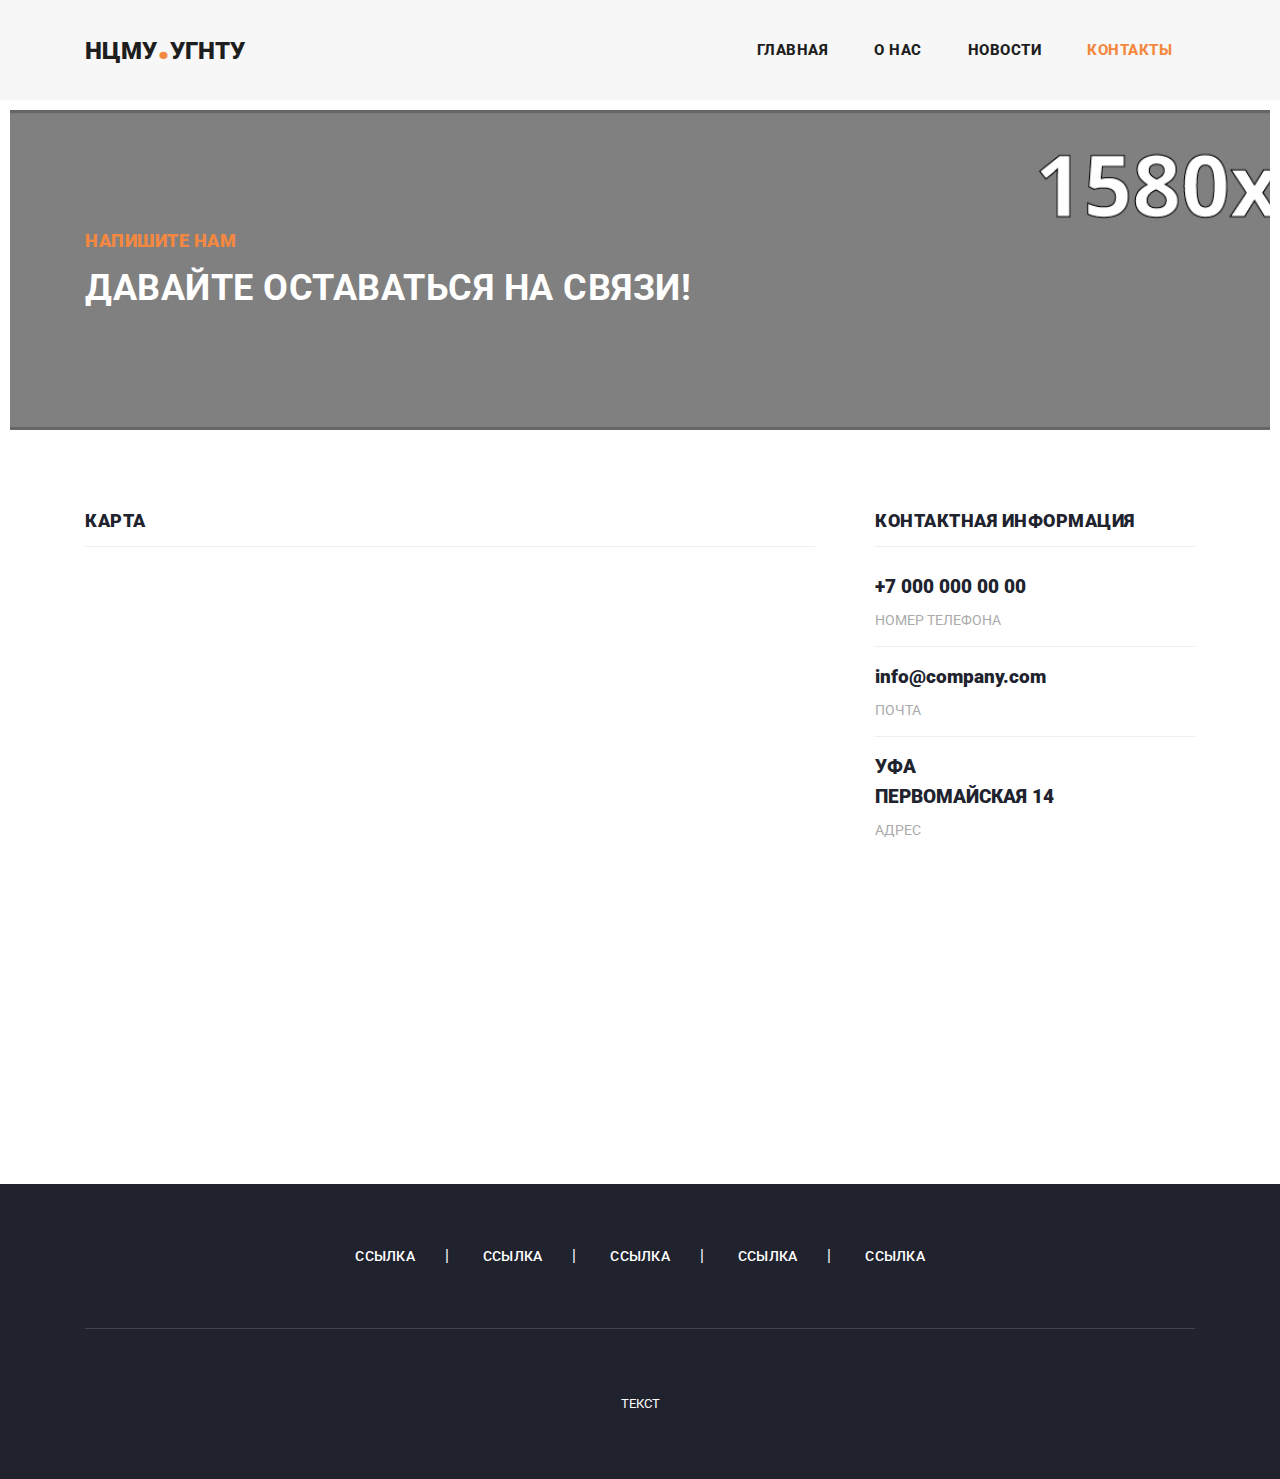
<file: contact.html>
<!DOCTYPE html>
<html lang="en">

  <head>

    <meta charset="utf-8">
    <meta name="viewport" content="width=device-width, initial-scale=1, shrink-to-fit=no">
    <meta name="description" content="">
    <meta name="author" content="">
    <link href="https://fonts.googleapis.com/css?family=Roboto:100,100i,300,300i,400,400i,500,500i,700,700i,900,900i&display=swap" rel="stylesheet">

    <title>НЦМУ.УГНТУ</title>

    <!-- Bootstrap core CSS -->
    <link href="vendor/bootstrap/css/bootstrap.min.css" rel="stylesheet">


    <!-- Additional CSS Files -->
    <link rel="stylesheet" href="assets/css/fontawesome.css">
    <link rel="stylesheet" href="assets/css/templatemo-stand-blog.css">
    <link rel="stylesheet" href="assets/css/owl.css">
<!--

TemplateMo 551 Stand Blog

https://templatemo.com/tm-551-stand-blog

-->
  </head>

  <body>

    <!-- ***** Preloader Start ***** -->
    <div id="preloader">
        <div class="jumper">
            <div></div>
            <div></div>
            <div></div>
        </div>
    </div>  
    <!-- ***** Preloader End ***** -->

    <!-- Header -->
    <header class="">
      <nav class="navbar navbar-expand-lg">
        <div class="container">
          <a class="navbar-brand" href="index.html"><h2>НЦМУ<em>.</em>УГНТУ</h2></a>
          <button class="navbar-toggler" type="button" data-toggle="collapse" data-target="#navbarResponsive" aria-controls="navbarResponsive" aria-expanded="false" aria-label="Toggle navigation">
            <span class="navbar-toggler-icon"></span>
          </button>
          <div class="collapse navbar-collapse" id="navbarResponsive">
            <ul class="navbar-nav ml-auto">
              <li class="nav-item">
                <a class="nav-link" href="index.html">Главная
                  <span class="sr-only">(current)</span>
                </a>
              </li> 
              <li class="nav-item">
                <a class="nav-link" href="about.html">О Нас</a>
              </li>
              <li class="nav-item">
                <a class="nav-link" href="blog.html">Новости</a>
              </li>
              <!-- <li class="nav-item">
                <a class="nav-link" href="post-details.html">Post Details</a>
              </li> -->
              <li class="nav-item active">
                <a class="nav-link" href="contact.html">Контакты</a>
              </li>
            </ul>
          </div>
        </div>
      </nav>
    </header>

    <!-- Page Content -->
    <!-- Banner Starts Here -->
    <div class="heading-page header-text">
      <section class="page-heading">
        <div class="container">
          <div class="row">
            <div class="col-lg-12">
              <div class="text-content">
                <h4>Напишите нам</h4>
                <h2>Давайте оставаться на связи!</h2>
              </div>
            </div>
          </div>
        </div>
      </section>
    </div>
    
    <!-- Banner Ends Here -->


    <section class="contact-us">
      <div class="container">
        <div class="row">
        
          <div class="col-lg-12">
            <div class="down-contact">
              <div class="row">
                <div class="col-lg-8">
                  <div class="sidebar-item contact-form">
                    <div class="sidebar-heading">
                      <h2>КАРТА</h2>
                    </div>

                    <div class="col-lg-12">
                      <div id="map">
                        <iframe src="https://www.google.com/maps/embed?pb=!1m18!1m12!1m3!1d7844.534178434654!2d56.058094698277735!3d54.819364949223754!2m3!1f0!2f0!3f0!3m2!1i1024!2i768!4f13.1!3m3!1m2!1s0x43d937e0f227c583%3A0x31b3dd7600febccc!2z0KPRhNC40LzRgdC60LjQuSDQs9C-0YHRg9C00LDRgNGB0YLQstC10L3QvdGL0Lkg0L3QtdGE0YLRj9C90L7QuSDRgtC10YXQvdC40YfQtdGB0LrQuNC5INGD0L3QuNCy0LXRgNGB0LjRgtC10YI!5e0!3m2!1sru!2sru!4v1666000610574!5m2!1sru!2sru" width="100%" height="450px" frameborder="0" style="border:0" allowfullscreen></iframe>
                      </div>
                    </div>

                    <!-- <div class="content">
                      <form id="contact" action="" method="post">
                        <div class="row">
                          <div class="col-md-6 col-sm-12">
                            <fieldset>
                              <input name="name" type="text" id="name" placeholder="Your name" required="">
                            </fieldset>
                          </div>
                          <div class="col-md-6 col-sm-12">
                            <fieldset>
                              <input name="email" type="text" id="email" placeholder="Your email" required="">
                            </fieldset>
                          </div>
                          <div class="col-md-12 col-sm-12">
                            <fieldset>
                              <input name="subject" type="text" id="subject" placeholder="Subject">
                            </fieldset>
                          </div>
                          <div class="col-lg-12">
                            <fieldset>
                              <textarea name="message" rows="6" id="message" placeholder="Your Message" required=""></textarea>
                            </fieldset>
                          </div>
                          <div class="col-lg-12">
                            <fieldset>
                              <button type="submit" id="form-submit" class="main-button">Send Message</button>
                            </fieldset>
                          </div>
                        </div>
                      </form>
                    </div> -->
                  </div>
                </div>
                <div class="col-lg-4">
                  <div class="sidebar-item contact-information">
                    <div class="sidebar-heading">
                      <h2>Контактная информация</h2>
                    </div>
                    <div class="content">
                      <ul>
                        <li>
                          <h5>+7 000 000 00 00</h5>
                          <span>НОМЕР ТЕЛЕФОНА</span>
                        </li>
                        <li>
                          <h5>info@company.com</h5>
                          <span>ПОЧТА</span>
                        </li>
                        <li>
                          <h5>УФА
                          	<br>ПЕРВОМАЙСКАЯ 14</h5>
                          <span>АДРЕС</span>
                        </li>
                      </ul>
                    </div>
                  </div>
                </div>
              </div>
            </div>
          </div>
          
          
          
        </div>
      </div>
    </section>

    
    <footer>
      <div class="container">
        <div class="row">
          <div class="col-lg-12">
            <ul class="social-icons">
              <li><a href="#">Ссылка</a></li>
              <li><a href="#">Ссылка</a></li>
              <li><a href="#">Ссылка</a></li>
              <li><a href="#">Ссылка</a></li>
              <li><a href="#">Ссылка</a></li>
            </ul>
          </div>
          <div class="col-lg-12">
            <div class="copyright-text">
              <p>Текст</p>
            </div>
          </div>
        </div>
      </div>
    </footer>

    <!-- Bootstrap core JavaScript -->
    <script src="vendor/jquery/jquery.min.js"></script>
    <script src="vendor/bootstrap/js/bootstrap.bundle.min.js"></script>

    <!-- Additional Scripts -->
    <script src="assets/js/custom.js"></script>
    <script src="assets/js/owl.js"></script>
    <script src="assets/js/slick.js"></script>
    <script src="assets/js/isotope.js"></script>
    <script src="assets/js/accordions.js"></script>

    <script language = "text/Javascript"> 
      cleared[0] = cleared[1] = cleared[2] = 0; //set a cleared flag for each field
      function clearField(t){                   //declaring the array outside of the
      if(! cleared[t.id]){                      // function makes it static and global
          cleared[t.id] = 1;  // you could use true and false, but that's more typing
          t.value='';         // with more chance of typos
          t.style.color='#fff';
          }
      }
    </script>

  </body>
</html>
</file>
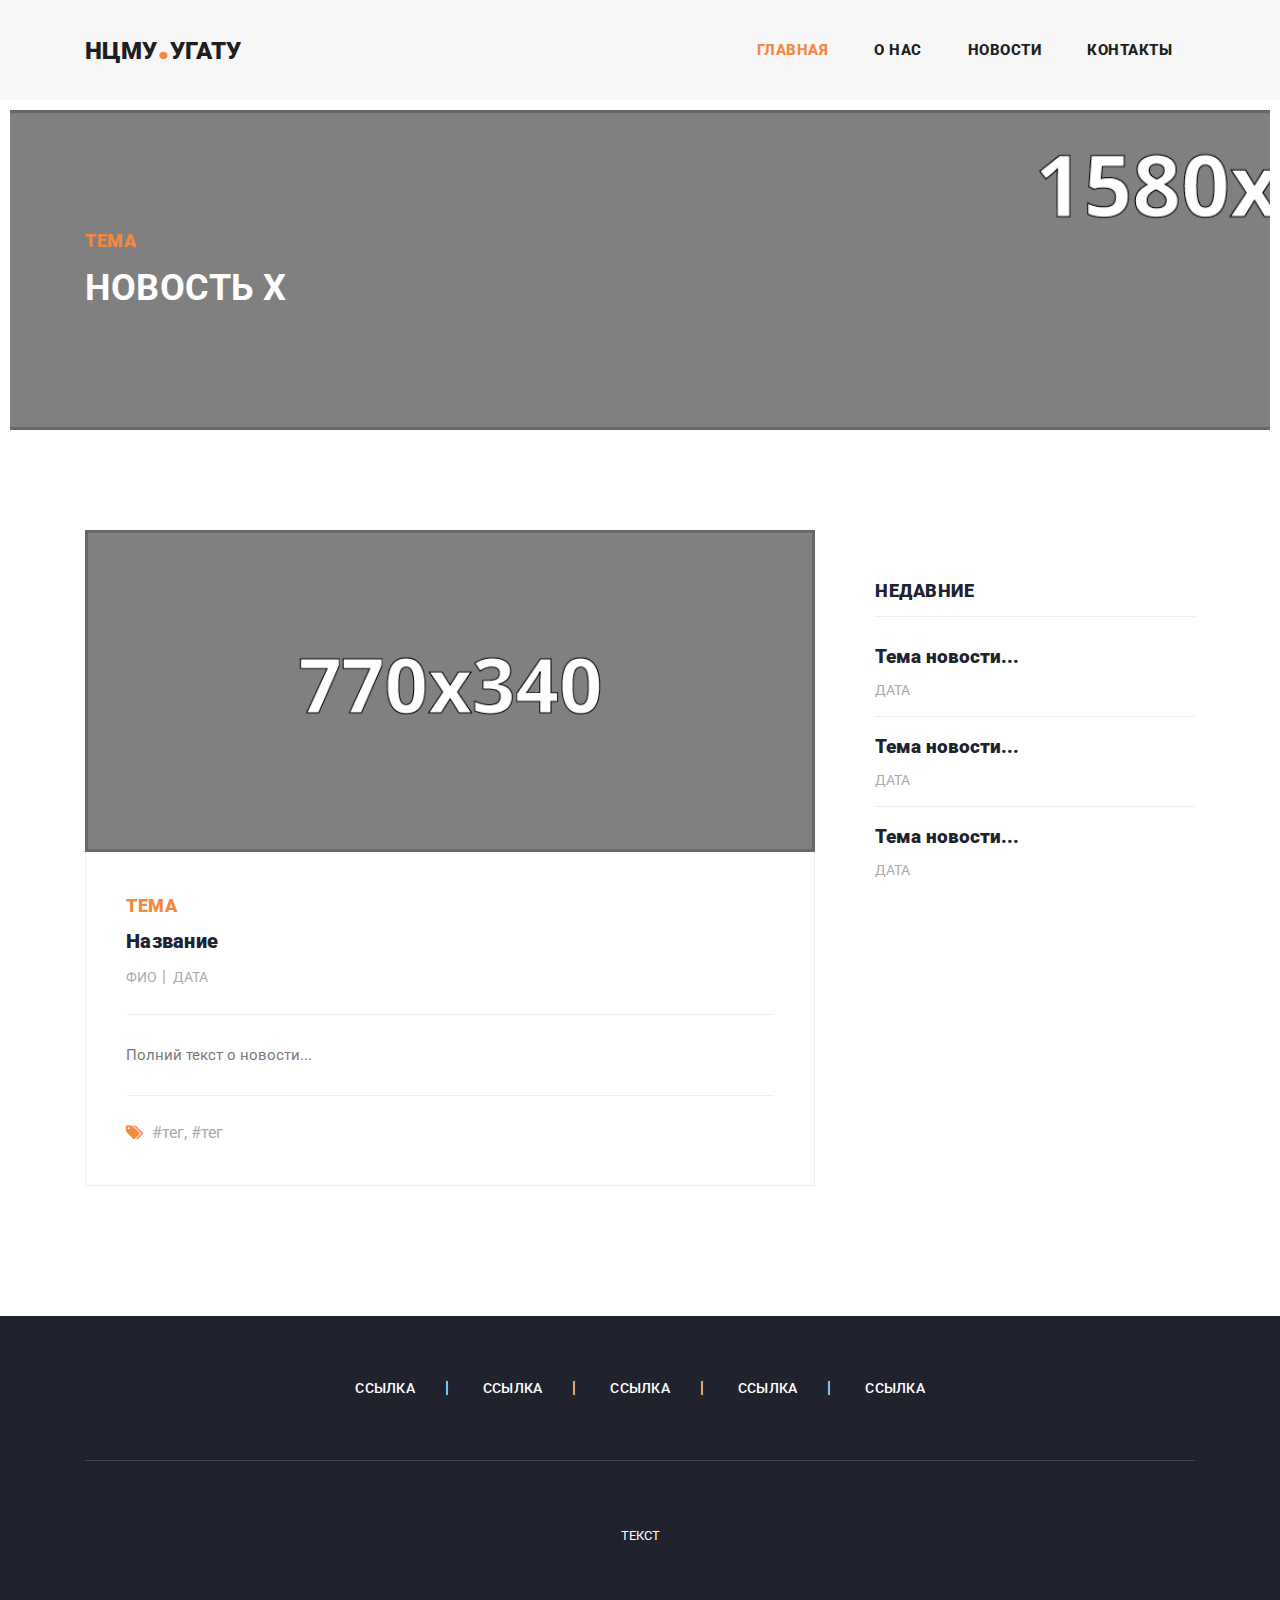
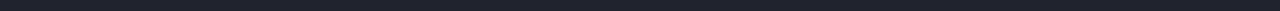
<file: post-details.html>
<!DOCTYPE html>
<html lang="en">

  <head>

    <meta charset="utf-8">
    <meta name="viewport" content="width=device-width, initial-scale=1, shrink-to-fit=no">
    <meta name="description" content="">
    <meta name="author" content="">
    <link href="https://fonts.googleapis.com/css?family=Roboto:100,100i,300,300i,400,400i,500,500i,700,700i,900,900i&display=swap" rel="stylesheet">

    <title>НЦМУ.УГАТУ</title>

    <!-- Bootstrap core CSS -->
    <link href="vendor/bootstrap/css/bootstrap.min.css" rel="stylesheet">


    <!-- Additional CSS Files -->
    <link rel="stylesheet" href="assets/css/fontawesome.css">
    <link rel="stylesheet" href="assets/css/templatemo-stand-blog.css">
    <link rel="stylesheet" href="assets/css/owl.css">
<!--

TemplateMo 551 Stand Blog

https://templatemo.com/tm-551-stand-blog

-->
  </head>

  <body>

    <!-- ***** Preloader Start ***** -->
    <div id="preloader">
        <div class="jumper">
            <div></div>
            <div></div>
            <div></div>
        </div>
    </div>  
    <!-- ***** Preloader End ***** -->

    <!-- Header -->
    <header class="">
      <nav class="navbar navbar-expand-lg">
        <div class="container">
          <a class="navbar-brand" href="index.html"><h2>НЦМУ<em>.</em>УГАТУ</h2></a>
          <button class="navbar-toggler" type="button" data-toggle="collapse" data-target="#navbarResponsive" aria-controls="navbarResponsive" aria-expanded="false" aria-label="Toggle navigation">
            <span class="navbar-toggler-icon"></span>
          </button>
          <div class="collapse navbar-collapse" id="navbarResponsive">
            <ul class="navbar-nav ml-auto">
              <li class="nav-item active">
                <a class="nav-link" href="index.html">Главная
                  <span class="sr-only">(current)</span>
                </a>
              </li> 
              <li class="nav-item">
                <a class="nav-link" href="about.html">О Нас</a>
              </li>
              <li class="nav-item">
                <a class="nav-link" href="blog.html">Новости</a>
              </li>
              <!-- <li class="nav-item">
                <a class="nav-link" href="post-details.html">Post Details</a>
              </li> -->
              <li class="nav-item">
                <a class="nav-link" href="contact.html">Контакты</a>
              </li>
            </ul>
          </div>
        </div>
      </nav>
    </header>

    <!-- Page Content -->
    <!-- Banner Starts Here -->
    <div class="heading-page header-text">
      <section class="page-heading">
        <div class="container">
          <div class="row">
            <div class="col-lg-12">
              <div class="text-content">
                <h4>Тема</h4>
                <h2>Новость X</h2>
              </div>
            </div>
          </div>
        </div>
      </section>
    </div>
    
    <!-- Banner Ends Here -->

    <section class="blog-posts grid-system">
      <div class="container">
        <div class="row">
          <div class="col-lg-8">
            <div class="all-blog-posts">
              <div class="row">
                <div class="col-lg-12">
                  <div class="blog-post">
                    <div class="blog-thumb">
                      <img src="assets/images/blog-post.png" alt="">
                    </div>
                    <div class="down-content">
                      <span>Тема</span>
                      <a href="post-details.html"><h4>Название</h4></a>
                      <ul class="post-info">
                        <li><a href="#">ФИО</a></li>
                        <li><a href="#">ДАТА</a></li>
                        <!-- <li><a href="#">10 Comments</a></li> -->
                      </ul>
                      <p>Полний текст о новости...</p>
                      <div class="post-options">
                        <div class="row">
                          <div class="col-6">
                            <ul class="post-tags">
                              <li><i class="fa fa-tags"></i></li>
                              <li>#тег</a>,</li>
                              <li>#тег</a></li>
                            </ul>
                          </div>
                          <!-- <div class="col-6">
                            <ul class="post-share">
                              <li><i class="fa fa-share-alt"></i></li>
                              <li><a href="#">Facebook</a>,</li>
                              <li><a href="#"> Twitter</a></li>
                            </ul>
                          </div> -->
                        </div>
                      </div>
                    </div>
                  </div>
                </div>
                <!-- <div class="col-lg-12">
                  <div class="sidebar-item comments">
                    <div class="sidebar-heading">
                      <h2>4 comments</h2>
                    </div>
                    <div class="content">
                      <ul>
                        <li>
                          <div class="author-thumb">
                            <img src="assets/images/comment-author-01.jpg" alt="">
                          </div>
                          <div class="right-content">
                            <h4>Charles Kate<span>May 16, 2020</span></h4>
                            <p>Fusce ornare mollis eros. Duis et diam vitae justo fringilla condimentum eu quis leo. Vestibulum id turpis porttitor sapien facilisis scelerisque. Curabitur a nisl eu lacus convallis eleifend posuere id tellus.</p>
                          </div>
                        </li>
                        <li class="replied">
                          <div class="author-thumb">
                            <img src="assets/images/comment-author-02.jpg" alt="">
                          </div>
                          <div class="right-content">
                            <h4>Thirteen Man<span>May 20, 2020</span></h4>
                            <p>In porta urna sed venenatis sollicitudin. Praesent urna sem, pulvinar vel mattis eget.</p>
                          </div>
                        </li>
                        <li>
                          <div class="author-thumb">
                            <img src="assets/images/comment-author-03.jpg" alt="">
                          </div>
                          <div class="right-content">
                            <h4>Belisimo Mama<span>May 16, 2020</span></h4>
                            <p>Nullam nec pharetra nibh. Cras tortor nulla, faucibus id tincidunt in, ultrices eget ligula. Sed vitae suscipit ligula. Vestibulum id turpis volutpat, lobortis turpis ac, molestie nibh.</p>
                          </div>
                        </li>
                        <li class="replied">
                          <div class="author-thumb">
                            <img src="assets/images/comment-author-02.jpg" alt="">
                          </div>
                          <div class="right-content">
                            <h4>Thirteen Man<span>May 22, 2020</span></h4>
                            <p>Mauris sit amet justo vulputate, cursus massa congue, vestibulum odio. Aenean elit nunc, gravida in erat sit amet, feugiat viverra leo.</p>
                          </div>
                        </li>
                      </ul>
                    </div>
                  </div>
                </div> -->
                <!-- <div class="col-lg-12">
                  <div class="sidebar-item submit-comment">
                    <div class="sidebar-heading">
                      <h2>Your comment</h2>
                    </div>
                    <div class="content">
                      <form id="comment" action="#" method="post">
                        <div class="row">
                          <div class="col-md-6 col-sm-12">
                            <fieldset>
                              <input name="name" type="text" id="name" placeholder="Your name" required="">
                            </fieldset>
                          </div>
                          <div class="col-md-6 col-sm-12">
                            <fieldset>
                              <input name="email" type="text" id="email" placeholder="Your email" required="">
                            </fieldset>
                          </div>
                          <div class="col-md-12 col-sm-12">
                            <fieldset>
                              <input name="subject" type="text" id="subject" placeholder="Subject">
                            </fieldset>
                          </div>
                          <div class="col-lg-12">
                            <fieldset>
                              <textarea name="message" rows="6" id="message" placeholder="Type your comment" required=""></textarea>
                            </fieldset>
                          </div>
                          <div class="col-lg-12">
                            <fieldset>
                              <button type="submit" id="form-submit" class="main-button">Submit</button>
                            </fieldset>
                          </div>
                        </div>
                      </form>
                    </div>
                  </div>
                </div> -->
              </div>
            </div>
          </div>
          <div class="col-lg-4">
            <div class="sidebar">
              <div class="row">
                <!-- <div class="col-lg-12">
                  <div class="sidebar-item search">
                    <form id="search_form" name="gs" method="GET" action="#">
                      <input type="text" name="q" class="searchText" placeholder="type to search..." autocomplete="on">
                    </form>
                  </div>
                </div> -->
                <div class="col-lg-12">
                  <div class="sidebar-item recent-posts">
                    <div class="sidebar-heading">
                      <h2>Недавние</h2>
                    </div>
                    <div class="content">
                      <ul>
                        <li><a href="post-details.html">
                          <h5>Тема новости...</h5>
                          <span>ДАТА</span>
                        </a></li>
                        <li><a href="post-details.html">
                          <h5>Тема новости...</h5>
                          <span>ДАТА</span>
                        </a></li>
                        <li><a href="post-details.html">
                          <h5>Тема новости...</h5>
                          <span>ДАТА</span>
                        </a></li>
                      </ul>
                    </div>
                  </div>
                </div>
                <!-- <div class="col-lg-12">
                  <div class="sidebar-item categories">
                    <div class="sidebar-heading">
                      <h2>Categories</h2>
                    </div>
                    <div class="content">
                      <ul>
                        <li><a href="#">- Nature Lifestyle</a></li>
                        <li><a href="#">- Awesome Layouts</a></li>
                        <li><a href="#">- Creative Ideas</a></li>
                        <li><a href="#">- Responsive Templates</a></li>
                        <li><a href="#">- HTML5 / CSS3 Templates</a></li>
                        <li><a href="#">- Creative &amp; Unique</a></li>
                      </ul>
                    </div>
                  </div>
                </div> -->
                <!-- <div class="col-lg-12">
                  <div class="sidebar-item tags">
                    <div class="sidebar-heading">
                      <h2>Tag Clouds</h2>
                    </div>
                    <div class="content">
                      <ul>
                        <li><a href="#">Lifestyle</a></li>
                        <li><a href="#">Creative</a></li>
                        <li><a href="#">HTML5</a></li>
                        <li><a href="#">Inspiration</a></li>
                        <li><a href="#">Motivation</a></li>
                        <li><a href="#">PSD</a></li>
                        <li><a href="#">Responsive</a></li>
                      </ul>
                    </div>
                  </div>
                </div> -->
              </div>
            </div>
          </div>
        </div>
      </div>
    </section>

    
    <footer>
      <div class="container">
        <div class="row">
          <div class="col-lg-12">
            <ul class="social-icons">
              <li><a href="#">Ссылка</a></li>
              <li><a href="#">Ссылка</a></li>
              <li><a href="#">Ссылка</a></li>
              <li><a href="#">Ссылка</a></li>
              <li><a href="#">Ссылка</a></li>
            </ul>
          </div>
          <div class="col-lg-12">
            <div class="copyright-text">
              <p>Текст</p>
            </div>
          </div>
        </div>
      </div>
    </footer>


    <!-- Bootstrap core JavaScript -->
    <script src="vendor/jquery/jquery.min.js"></script>
    <script src="vendor/bootstrap/js/bootstrap.bundle.min.js"></script>


    <!-- Additional Scripts -->
    <script src="assets/js/custom.js"></script>
    <script src="assets/js/owl.js"></script>
    <script src="assets/js/slick.js"></script>
    <script src="assets/js/isotope.js"></script>
    <script src="assets/js/accordions.js"></script>


    <script language = "text/Javascript"> 
      cleared[0] = cleared[1] = cleared[2] = 0; //set a cleared flag for each field
      function clearField(t){                   //declaring the array outside of the
      if(! cleared[t.id]){                      // function makes it static and global
          cleared[t.id] = 1;  // you could use true and false, but that's more typing
          t.value='';         // with more chance of typos
          t.style.color='#fff';
          }
      }
    </script>


  </body>

</html>
</file>
<file: assets/css/templatemo-stand-blog.css>
/* 

TemplateMo 551 Stand Blog

https://templatemo.com/tm-551-stand-blog

*/

body {
  font-family: 'Roboto', sans-serif;
  overflow-x: hidden;
  text-rendering: optimizeLegibility;
  -webkit-font-smoothing: antialiased;
  -moz-osx-font-smoothing: grayscale;
}
p {
	margin-bottom: 0px;
	font-size: 15px;
	font-weight: 400;
	color: #7a7a7a;
	line-height: 30px;
}
a {
	text-decoration: none!important;
}
ul {
	padding: 0;
	margin: 0;
	list-style: none;
}

h1,h2,h3,h4,h5,h6 {
	margin: 0px;
}

.main-button a {
	display: inline-block;
	background-color: #f48840;
	color: #fff;
	font-size: 13px;
	font-weight: 500;
	padding: 12px 20px;
	text-transform: uppercase;
	transition: all .3s;
}

.main-button a:hover {
	background-color: #fb9857;
}

.heading-page {
	padding-top: 110px;
}

.page-heading {
	margin: 0px 10px;
	padding: 120px 0px;
	text-align: left;
	background-position: center center;
	background-repeat: no-repeat;
	background-size: cover;
	background-image: url(../images/heading-bg.png);
}

.page-heading .text-content h4 {
	color: #f48840;
	font-size: 18px;
	text-transform: uppercase;
	font-weight: 900;
	letter-spacing: 0.5px;
	margin-bottom: 15px;
}

.page-heading .text-content h2 {
	color: #fff;
	font-size: 36px;
	font-weight: 700;
	text-transform: uppercase;
	letter-spacing: 0.5px;
}

#preloader {
  overflow: hidden;
  background: #f48840;
  left: 0;
  right: 0;
  top: 0;
  bottom: 0;
  position: fixed;
  z-index: 9999999;
  color: #fff;
}

#preloader .jumper {
  left: 0;
  top: 0;
  right: 0;
  bottom: 0;
  display: block;
  position: absolute;
  margin: auto;
  width: 50px;
  height: 50px;
}

#preloader .jumper > div {
  background-color: #fff;
  width: 10px;
  height: 10px;
  border-radius: 100%;
  -webkit-animation-fill-mode: both;
  animation-fill-mode: both;
  position: absolute;
  opacity: 0;
  width: 50px;
  height: 50px;
  -webkit-animation: jumper 1s 0s linear infinite;
  animation: jumper 1s 0s linear infinite;
}

#preloader .jumper > div:nth-child(2) {
  -webkit-animation-delay: 0.33333s;
  animation-delay: 0.33333s;
}

#preloader .jumper > div:nth-child(3) {
  -webkit-animation-delay: 0.66666s;
  animation-delay: 0.66666s;
}

@-webkit-keyframes jumper {
  0% {
    opacity: 0;
    -webkit-transform: scale(0);
    transform: scale(0);
  }
  5% {
    opacity: 1;
  }
  100% {
    -webkit-transform: scale(1);
    transform: scale(1);
    opacity: 0;
  }
}

@keyframes jumper {
  0% {
    opacity: 0;
    -webkit-transform: scale(0);
    transform: scale(0);
  }
  5% {
    opacity: 1;
  }
  100% {
    opacity: 0;
  }
}


/* Header Style */
header {
	position: absolute;
	z-index: 99999;
	width: 100%;
	height: 100px;
	background-color: #f7f7f7;
	-webkit-transition: all 0.3s ease-in-out 0s;
    -moz-transition: all 0.3s ease-in-out 0s;
    -o-transition: all 0.3s ease-in-out 0s;
    transition: all 0.3s ease-in-out 0s;
}
header .navbar {
	padding: 25px 0px;
}
.background-header .navbar {
	padding: 17px 0px;
}
.background-header {
	top: 0;
	height: 80px;
	position: fixed;
	box-shadow: 0px 1px 10px rgba(0,0,0,0.1);
}
.background-header .navbar-brand h2 {
	color: #121212!important;
}
.background-header .navbar-nav a.nav-link {
	color: #1e1e1e!important;
}
.background-header .navbar-nav .nav-link:hover,
.background-header .navbar-nav .active>.nav-link,
.background-header .navbar-nav .nav-link.active,
.background-header .navbar-nav .nav-link.show,
.background-header .navbar-nav .show>.nav-link {
	color: #f48840!important;
}
.navbar .navbar-brand {
	float: 	left;
	margin-top: -12px;
	outline: none;
}
.navbar .navbar-brand h2 {
	color: #1e1e1e;
	text-transform: uppercase;
	font-size: 24px;
	font-weight: 900;
	-webkit-transition: all .3s ease 0s;
    -moz-transition: all .3s ease 0s;
    -o-transition: all .3s ease 0s;
    transition: all .3s ease 0s;
}
.navbar .navbar-brand h2 em {
	font-size: 44px;
	font-style: normal;
	color: #f48840;
}
#navbarResponsive {
	z-index: 999;
}
.navbar-collapse {
	text-align: center;
}
.navbar .navbar-nav .nav-item {
	margin: 0px 15px;
}
.navbar .navbar-nav a.nav-link {
	text-transform: capitalize;
	font-size: 15px;
	font-weight: 800;
	text-transform: uppercase;
	letter-spacing: 0.5px;
	color: #1e1e1e;
	transition: all 0.3s;
}
.navbar .navbar-nav .nav-link:hover,
.navbar .navbar-nav .active>.nav-link,
.navbar .navbar-nav .nav-link.active,
.navbar .navbar-nav .nav-link.show,
.navbar .navbar-nav .show>.nav-link {
	color: #f48840;
}
.navbar .navbar-toggler-icon {
	background-image: none;
}
.navbar .navbar-toggler {
	border-color: #fff;
	background-color: #f48840;	
	height: 46px;
	outline: none;
	border-radius: 0px;
	position: absolute;
	right: 30px;
	top: 25px;
}
.navbar .navbar-toggler-icon:after {
	content: '\f0c9';
	color: #fff;
	font-size: 18px;
	line-height: 30px;
	font-family: 'FontAwesome';
}



/* Banner Style */
.main-banner .container-fluid {
	padding: 0px 10px;
	margin-bottom: -24px;
}
.owl-banner {
	padding-top: 110px;
}

.owl-banner .item {
	position: relative;
}

.owl-banner .item .item-content {
	position: absolute;
	bottom: 40px;
	left: 40px;
}

.owl-banner .item .item-content .meta-category span {
	color: #f48840;
	font-size: 18px;
	text-transform: uppercase;
	font-weight: 900;
	letter-spacing: 0.25px;
}

.owl-banner .item .item-content h4 {
	font-size: 24px;
	font-weight: 900;
	color: #fff;
	letter-spacing: 0.5px;
	text-transform: capitalize;
	margin: 10px 0px 12px 0px;
}

.owl-banner .item .item-content ul li {
	display: inline-block;
	margin-right: 8px;
}

.owl-banner .item .item-content ul li:after {
	content: '|';
	color: #fff;
	margin-left: 8px;
}

.owl-banner .item .item-content ul li:last-child::after {
	display: none;
}

.owl-banner .item .item-content ul li a {
	font-size: 14px;
	color: #fff;
	font-weight: 500;
	transition: all .3s;
}

.owl-banner .item .item-content ul li a:hover {
	color: #f48840;
}

.owl-banner .owl-nav {
	position: absolute;
	top: 50%;
	width: 100%;
}

.owl-banner .owl-nav .owl-prev {
	position: absolute;
	left: 40px;
}

.owl-banner .owl-nav .owl-next {
	position: absolute;
	right: 40px;
}

.owl-banner .owl-nav button {
	outline: none;
}

.owl-banner .owl-nav button span {
	color: #fff;
	font-size: 36px;
	width: 60px;
	height: 60px;
	display: inline-block;
	text-align: center;
	line-height: 60px;
	background-color: rgba(250,250,250,0.3);
}


/* Call To Action */

.call-to-action {
	margin-top: 100px;
}

.call-to-action .main-content {
	padding: 40px;
	background-image: url(../images/cta-bg.jpg);
	background-position: center center;
	background-repeat: no-repeat;
	background-size: cover;
}

.call-to-action .main-content span {
	color: #f48840;
	font-size: 18px;
	font-weight: 900;
	letter-spacing: 0.5px;
}

.call-to-action .main-content h4 {
	margin-bottom: 0px;
	margin-top: 12px;
	color: #fff;
	font-size: 26px;
	font-weight: 900;
	letter-spacing: 0.25px;
}

.call-to-action .main-content .main-button {
	text-align: right;
	margin-top: 12px;
}



/* Blog Posts */

.blog-posts {
	margin-top: 100px;
}

.blog-posts .blog-post {
	margin-bottom: 30px;
}

.blog-posts .blog-thumb img {
	width: 100%;
	overflow: hidden;
}

.blog-posts .down-content {
	padding: 40px;
	border-right: 1px solid #eee;
	border-left: 1px solid #eee;
	border-bottom: 1px solid #eee;
}

.blog-posts .down-content span {
	font-size: 18px;
	text-transform: uppercase;
	letter-spacing: 0.5px;
	font-weight: 900;
	color: #f48840;
}

.blog-posts .down-content h4 {
	font-size: 24px;
	text-transform: capitalize;
	letter-spacing: 0.5px;
	font-weight: 900;
	color: #20232e;
	margin: 10px 0px 12px 0px;
}

.blog-posts .down-content ul.post-info li {
	display: inline-block;
	margin-right: 8px;
}

.blog-posts .down-content ul.post-info li:after {
	content: '|';
	color: #aaa;
	margin-left: 8px;
}

.blog-posts .down-content h4 {
	font-size: 20px;
	letter-spacing: 0.25px;
}

.grid-system .down-content ul.post-info li {
	margin-right: 3px;
}

.grid-system .down-content ul.post-info li:after {
	margin-left: 5px;
}

.blog-posts .down-content ul.post-info li:last-child::after {
	display: none;
}

.blog-posts .down-content ul.post-info li a {
	font-size: 14px;
	color: #aaa;
	font-weight: 400;
	transition: all .3s;
}

.blog-posts .down-content ul.post-info li a:hover {
	color: #f48840;
}

.blog-posts .down-content p {
	padding: 25px 0px;
	margin: 25px 0px;
	border-top: 1px solid #eee;
	border-bottom: 1px solid #eee;
}

.blog-posts .down-content ul.post-share {
	text-align: right;
}

.blog-posts .down-content ul.post-tags li,
.blog-posts .down-content ul.post-share li {
	display: inline-block;
}

.blog-posts .down-content ul.post-tags li:first-child i,
.blog-posts .down-content ul.post-share li:first-child i {
	color: #f48840;
	margin-right: 5px;
}

.blog-posts .down-content ul.post-tags li,
.blog-posts .down-content ul.post-share li {
	color: #aaa;
}

.blog-posts .down-content ul.post-tags li a,
.blog-posts .down-content ul.post-share li a {
	font-size: 14px;
	color: #aaa;
	font-weight: 400;
	transition: all .3s;
}

.blog-posts .down-content ul.post-tags li a:hover,
.blog-posts .down-content ul.post-share li a:hover {
	color: #f48840;
}

.blog-posts .main-button a {
	height: 60px;
	line-height: 60px;
	padding: 0px;
	width: 100%;
	text-align: center;
}

ul.page-numbers {
	text-align: center;
}

ul.page-numbers li {
	display: inline-block;
	margin: 0px 5px;
}

ul.page-numbers li a {
	width: 50px;
	height: 50px;
	display: inline-block;
	text-align: center;
	line-height: 50px;
	font-size: 15px;
	color: #7a7a7a;
	border: 1px solid #eee;
	font-weight: 500;
	transition: all 0.3s;
}

ul.page-numbers li.active a {
	background-color: #f48840;
	border-color: #f48840;
	color: #fff;
}

ul.page-numbers li a:hover {
	color: #f48840;
}

.blog-posts .sidebar-heading h2 {
	font-size: 18px;
	text-transform: uppercase;
	font-weight: 900;
	letter-spacing: 0.5px;
	color: #20232e;
	border-bottom: 1px solid #eee;
	padding-bottom: 15px;
	margin-bottom: 25px;
}

.blog-posts .comments {
	margin-top: 30px;
}

.blog-posts .comments ul li {
	display: inline-block;
	margin-bottom: 20px;
	padding-bottom: 20px;
	border-bottom: 1px solid #eee;
}

.blog-posts .comments ul li.replied {
	padding-left: 130px;
}

.blog-posts .comments ul li:last-child {
	margin-bottom: 0px;
	padding-bottom: 0px;
	border-bottom: none;
}

.blog-posts .comments ul li .author-thumb {
	display: inline;
	float: left;
}

.blog-posts .comments ul li .author-thumb img {
	max-width: 100px;
	display: inline;
}

.blog-posts .comments ul li .right-content {
	margin-left: 130px;
}

.blog-posts .comments ul li .right-content h4 {
	color: #20232e;
	font-size: 19px;
	font-weight: 900;
	letter-spacing: 0.5px;
}

.blog-posts .comments ul li .right-content h4 span {
	font-size: 14px;
    color: #aaa;
	font-weight: 400;
	letter-spacing: 0.25px;
	margin-left: 20px;
}

.blog-posts .submit-comment {
	margin-top: 60px;
}

.blog-posts .submit-comment input {
	width: 100%;
	height: 46px;
	border: 1px solid #eee;
	font-size: 13px;
	text-transform: uppercase;
	font-weight: 500;
	color: #7a7a7a;
	outline: none;
	padding: 0px 15px;
	margin-bottom: 30px;
}

.blog-posts .submit-comment textarea {
	width: 100%;
	height: 46px;
	border: 1px solid #eee;
	font-size: 13px;
	text-transform: uppercase;
	font-weight: 500;
	color: #7a7a7a;
	outline: none;
	padding: 10px 15px;
	margin-bottom: 30px;
	height: 180px;
	max-height: 220px;
	max-width: 100%;
	min-width: 160px;
}

.blog-posts .submit-comment input::placeholder,
.blog-posts .submit-comment textarea::placeholder {
	color: #aaa;
}

.blog-posts .submit-comment button {
	display: inline-block;
	background-color: #f48840;
	color: #fff;
	font-size: 13px;
	font-weight: 500;
	padding: 12px 20px;
	text-transform: uppercase;
	transition: all .3s;
	border: none;
	outline: none;
}

.blog-posts .submit-comment button:hover {
	background-color: #fb9857;
}

/* Sidebar */

.sidebar {
	margin-left: 30px;
}

.sidebar .sidebar-item {
	margin-top: 50px;
}

.sidebar .search {
	margin-top: 0px;
}

.sidebar .sidebar-heading h2 {
	font-size: 18px;
	text-transform: uppercase;
	font-weight: 900;
	letter-spacing: 0.5px;
	color: #20232e;
	border-bottom: 1px solid #eee;
	padding-bottom: 15px;
	margin-bottom: 25px;
}

.sidebar .search input {
	width: 100%;
	height: 50px;
	border: 1px solid #eee;
	font-size: 13px;
	text-transform: uppercase;
	font-weight: 500;
	color: #7a7a7a;
	outline: none;
	padding: 0px 15px;
}

.sidebar .search input::placeholder {
	color: #aaa;
}

.sidebar .recent-posts ul li {
	margin-bottom: 15px;
	padding-bottom: 15px;
	border-bottom: 1px solid #eee;
}

.sidebar .recent-posts ul li:last-child {
	margin-bottom: 0px;
	padding-bottom: 0px;
	border-bottom: none;
}

.sidebar .recent-posts ul li h5 {
	font-size: 19px;
	font-weight: 900;
	color: #20232e;
	line-height: 30px;
	transition: all 0.3s;
}

.sidebar .recent-posts ul li h5:hover {
	color: #f48840;
}

.sidebar .recent-posts ul li span {
	display: block;
	font-size: 14px;
	color: #aaa;
	margin-top: 8px;
}

.sidebar .categories ul li {
	margin-bottom: 15px;
}

.sidebar .categories ul li:last-child {
	margin-bottom: 0px;
}

.sidebar .categories ul li a {
	font-size: 15px;
	font-weight: 700;
	color: #20232e;
	transition: all .3s;
}

.sidebar .categories ul li a:hover {
	color: #f48840;
}

.sidebar .tags ul li {
	margin-right: 6px;
	display: inline-block;
}

.sidebar .tags ul li {
	margin-bottom: 10px;
}

.sidebar .tags ul li a {
	font-size: 15px;
	font-weight: 500;
	color: #aaa;
	display: inline-block;
	border: 1px solid #eee;
	padding: 10px 18px;
	transition: all .3s;
}

.sidebar .tags ul li a:hover {
	background-color: #f48840;
	border-color: #f48840;
	color: #fff;
}


/* Footer */

footer {
	margin-top: 100px;
	text-align: center;
	background-color: #20232e;
	padding: 60px 0px;
}

footer ul.social-icons {
	padding-bottom: 60px;
	margin-bottom: 60px;
	border-bottom: 1px solid rgba(250,250,250,0.15);
}

footer ul.social-icons li {
	display: inline-block;
	margin-right: 30px;
}

footer ul.social-icons li:after {
	content: "|";
	color: #fff;
	margin-left: 30px;
}

footer ul.social-icons li:last-child {
	margin-right: 0px;
}

footer ul.social-icons li:last-child::after {
	display: none;
}

footer ul.social-icons li a {
	font-size: 14px;
	text-transform: uppercase;
	color: #fff;
	font-weight: 500;
	letter-spacing: 0.25px;
	transition: all .3s;
}

footer ul.social-icons li a:hover {
	color: #f48840;
}

footer p {
	font-size: 13px;
	text-transform: uppercase;
	color: #fff;
}

footer p a {
	color: #f48840;
}

footer p a:hover {
	color: #f48840;
}


/* Contact Form */

.contact-us .down-contact,
.contact-us #map {
	margin-top: 80px;
}

.contact-us .sidebar-heading h2 {
	font-size: 18px;
	text-transform: uppercase;
	font-weight: 900;
	letter-spacing: 0.5px;
	color: #20232e;
	border-bottom: 1px solid #eee;
	padding-bottom: 15px;
	margin-bottom: 25px;
}

.contact-us .contact-form input {
	width: 100%;
	height: 46px;
	border: 1px solid #eee;
	font-size: 13px;
	text-transform: uppercase;
	font-weight: 500;
	color: #7a7a7a;
	outline: none;
	padding: 0px 15px;
	margin-bottom: 30px;
}

.contact-us .contact-form textarea {
	width: 100%;
	height: 46px;
	border: 1px solid #eee;
	font-size: 13px;
	text-transform: uppercase;
	font-weight: 500;
	color: #7a7a7a;
	outline: none;
	padding: 10px 15px;
	margin-bottom: 30px;
	height: 180px;
	max-height: 220px;
	max-width: 100%;
	min-width: 160px;
}

.contact-us .contact-form input::placeholder,
.contact-us .contact-form textarea::placeholder {
	color: #aaa;
}

.contact-us .contact-form button {
	display: inline-block;
	background-color: #f48840;
	color: #fff;
	font-size: 13px;
	font-weight: 500;
	padding: 12px 20px;
	text-transform: uppercase;
	transition: all .3s;
	border: none;
	outline: none;
}

.contact-us .contact-form button:hover {
	background-color: #fb9857;
}

.contact-us .contact-information {
	margin-left: 30px;
}

.contact-us .contact-information ul li {
	margin-bottom: 15px;
	padding-bottom: 15px;
	border-bottom: 1px solid #eee;
}

.contact-us .contact-information ul li:last-child {
	margin-bottom: 0px;
	padding-bottom: 0px;
	border-bottom: none;
}

.contact-us .contact-information ul li h5 {
	font-size: 19px;
	font-weight: 900;
	color: #20232e;
	line-height: 30px;
}

.contact-us .contact-information ul li span {
	display: block;
	font-size: 14px;
	color: #aaa;
	margin-top: 8px;
}


/* About Us */

.about-us {
	margin-top: 100px;
	text-align: center;
}

.about-us img {
	width: 100%;
	overflow: hidden;
}

.about-us p {
	margin: 40px 0px;
	border-bottom: 1px solid #eee;
	padding-bottom: 40px;
}

.about-us ul li {
	display: inline-block;
	margin: 0px 5px;
}

.about-us ul li a {
	width: 40px;
	height: 40px;
	text-align: center;
	line-height: 40px;
	display: inline-block;
	background-color: #212931;
	color: #fff;
	border-radius: 50%;
	transition: all .3s;
}

.about-us ul li a:hover {
	background-color: #f48840;
}


/* Responsive Style */
@media (max-width: 1250px) {
	.owl-banner .owl-nav .owl-prev {
		left: 0px;
	}
	.owl-banner .owl-nav .owl-next {
		right: 0px;
	}
	.owl-banner .owl-nav button span {
		width: 35px;
	}
	.owl-banner .item .item-content .meta-category span {
		font-size: 16px;
	}
	.owl-banner .item .item-content h4 {
		font-size: 20px;
	}
}
@media (max-width: 768px) {
	.owl-banner .owl-nav {
		display: none;
	}
}

@media (max-width: 992px) {
	.navbar .navbar-brand {
		position: absolute;
		left: 30px;
		top: 25px;
	}
	.background-header .navbar-brand,
	.background-header .navbar-toggler {
		top: 15px;
	}
	.navbar .navbar-brand {
		width: auto;
	}
	.navbar:after {
		display: none;
	}
	#navbarResponsive {
	    z-index: 99999;
	    position: absolute;
	    top: 80px;
	    left: 0;
	    width: 100%;
	    text-align: center;
	    background-color: #fff;
	    box-shadow: 0px 10px 10px rgba(0,0,0,0.1);
	}
	.navbar .navbar-nav .nav-item {
		border-bottom: 1px solid #eee;
	}
	.navbar .navbar-nav .nav-item:last-child {
		border-bottom: none;
	}
	.navbar .navbar-nav a.nav-link {
		padding: 15px 0px;
		color: #1e1e1e!important;
	}
	.navbar .navbar-nav .nav-link:hover,
	.navbar .navbar-nav .active>.nav-link,
	.navbar .navbar-nav .nav-link.active,
	.navbar .navbar-nav .nav-link.show,
	.navbar .navbar-nav .show>.nav-link {
		color: #f48840!important;
		border-bottom: none!important;
		padding-bottom: 15px;
	}
	.owl-banner .item .item-content .meta-category span {
		font-size: 18px;
	}
	.owl-banner .item .item-content {
		text-align: center;
		width: 80%;
		left: 50%;
		top: 50%;
		bottom: auto;
		transform: translate(-50%,-50%);
	}
	.owl-banner .item .item-content h4 {
		font-size: 24px;
	}
	.call-to-action {
		text-align: center;
	}
	.call-to-action .main-content .main-button {
		text-align: center;
		margin-top: 30px;
	}
	.sidebar {
		margin-left: 0px;
		margin-top: 60px;
		padding-top: 60px;
		border-top: 3px solid #f7f7f7;
	}
	.contact-us .contact-information {
		margin-left: 0px;
		margin-top: 60px;
	}
}
</file>
